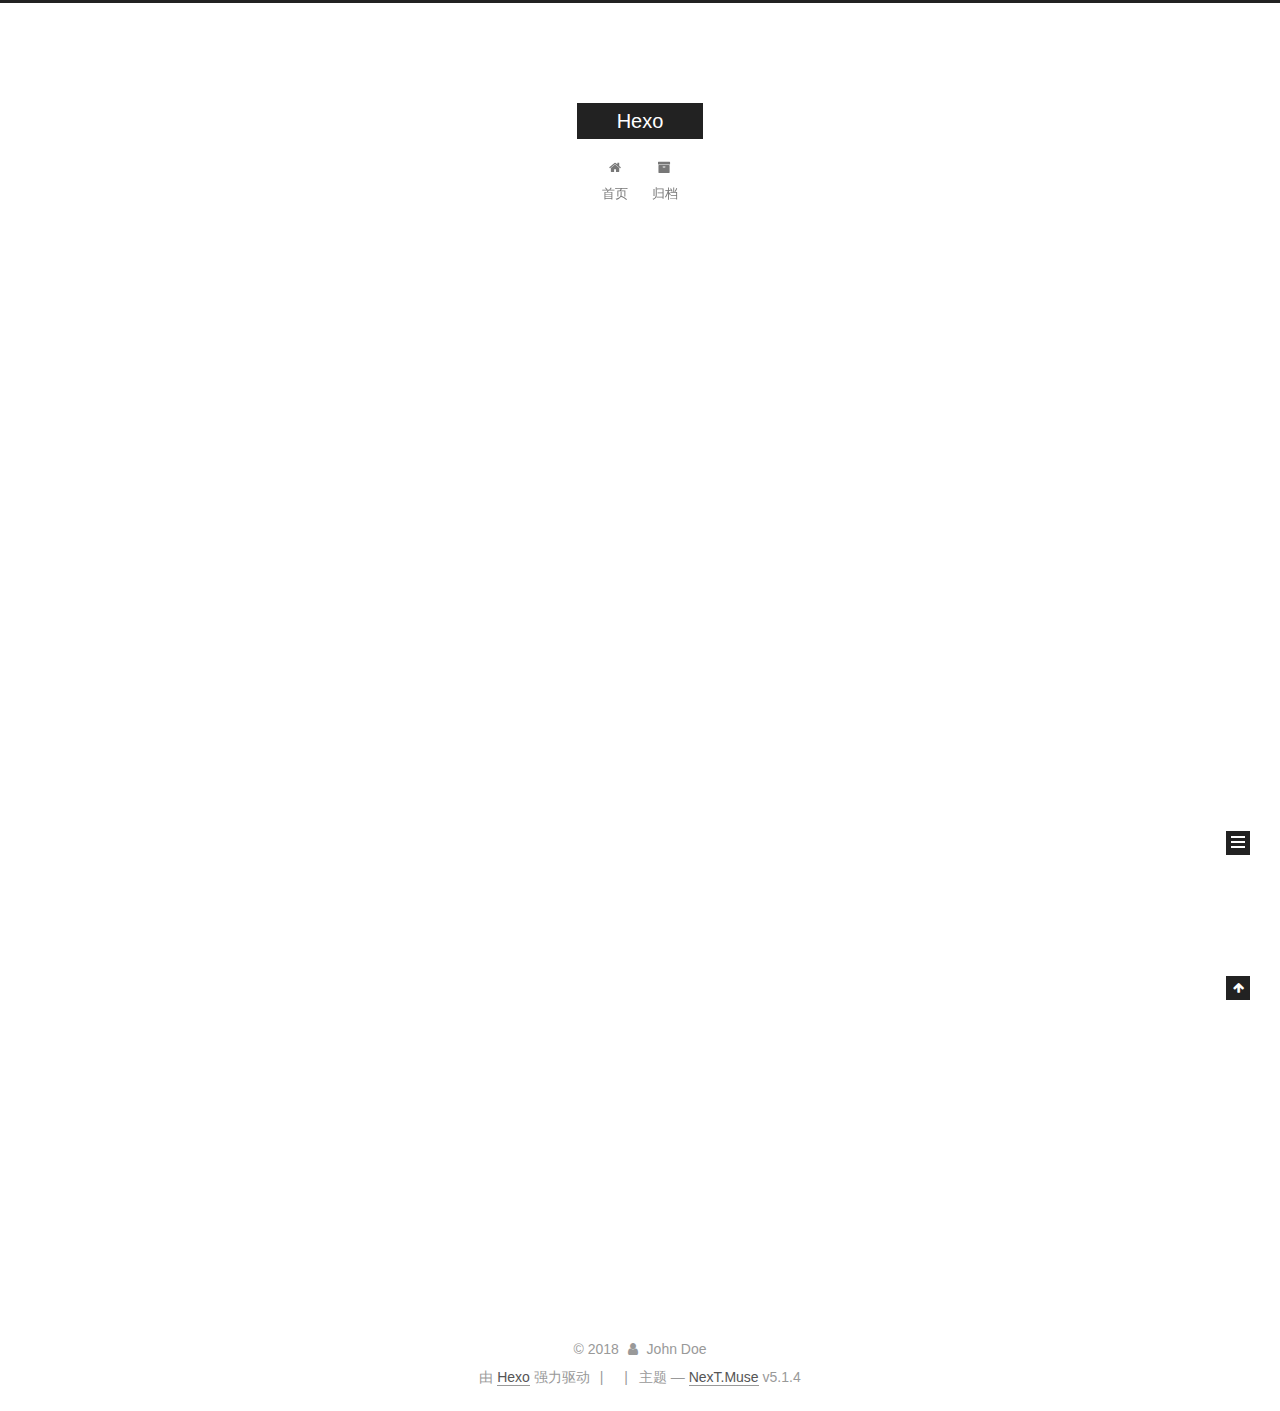
<file: index.html>
<!DOCTYPE html>



  


<html class="theme-next muse use-motion" lang="zh-Hans">
<head>
  <meta charset="UTF-8"/>
<meta http-equiv="X-UA-Compatible" content="IE=edge" />
<meta name="viewport" content="width=device-width, initial-scale=1, maximum-scale=1"/>
<meta name="theme-color" content="#222">









<meta http-equiv="Cache-Control" content="no-transform" />
<meta http-equiv="Cache-Control" content="no-siteapp" />
















  
  
  <link href="/lib/fancybox/source/jquery.fancybox.css?v=2.1.5" rel="stylesheet" type="text/css" />







<link href="/lib/font-awesome/css/font-awesome.min.css?v=4.6.2" rel="stylesheet" type="text/css" />

<link href="/css/main.css?v=5.1.4" rel="stylesheet" type="text/css" />


  <link rel="apple-touch-icon" sizes="180x180" href="/images/apple-touch-icon-next.png?v=5.1.4">


  <link rel="icon" type="image/png" sizes="32x32" href="/images/favicon-32x32-next.png?v=5.1.4">


  <link rel="icon" type="image/png" sizes="16x16" href="/images/favicon-16x16-next.png?v=5.1.4">


  <link rel="mask-icon" href="/images/logo.svg?v=5.1.4" color="#222">





  <meta name="keywords" content="Hexo, NexT" />










<meta property="og:type" content="website">
<meta property="og:title" content="Hexo">
<meta property="og:url" content="http://yoursite.com/index.html">
<meta property="og:site_name" content="Hexo">
<meta property="og:locale" content="zh-Hans">
<meta name="twitter:card" content="summary">
<meta name="twitter:title" content="Hexo">



<script type="text/javascript" id="hexo.configurations">
  var NexT = window.NexT || {};
  var CONFIG = {
    root: '/',
    scheme: 'Muse',
    version: '5.1.4',
    sidebar: {"position":"left","display":"post","offset":12,"b2t":false,"scrollpercent":false,"onmobile":false},
    fancybox: true,
    tabs: true,
    motion: {"enable":true,"async":false,"transition":{"post_block":"fadeIn","post_header":"slideDownIn","post_body":"slideDownIn","coll_header":"slideLeftIn","sidebar":"slideUpIn"}},
    duoshuo: {
      userId: '0',
      author: '博主'
    },
    algolia: {
      applicationID: '',
      apiKey: '',
      indexName: '',
      hits: {"per_page":10},
      labels: {"input_placeholder":"Search for Posts","hits_empty":"We didn't find any results for the search: ${query}","hits_stats":"${hits} results found in ${time} ms"}
    }
  };
</script>



  <link rel="canonical" href="http://yoursite.com/"/>





  <title>Hexo</title>
  








</head>

<body itemscope itemtype="http://schema.org/WebPage" lang="zh-Hans">

  
  
    
  

  <div class="container sidebar-position-left 
  page-home">
    <div class="headband"></div>

    <header id="header" class="header" itemscope itemtype="http://schema.org/WPHeader">
      <div class="header-inner"><div class="site-brand-wrapper">
  <div class="site-meta ">
    

    <div class="custom-logo-site-title">
      <a href="/"  class="brand" rel="start">
        <span class="logo-line-before"><i></i></span>
        <span class="site-title">Hexo</span>
        <span class="logo-line-after"><i></i></span>
      </a>
    </div>
      
        <p class="site-subtitle"></p>
      
  </div>

  <div class="site-nav-toggle">
    <button>
      <span class="btn-bar"></span>
      <span class="btn-bar"></span>
      <span class="btn-bar"></span>
    </button>
  </div>
</div>

<nav class="site-nav">
  

  
    <ul id="menu" class="menu">
      
        
        <li class="menu-item menu-item-home">
          <a href="/" rel="section">
            
              <i class="menu-item-icon fa fa-fw fa-home"></i> <br />
            
            首页
          </a>
        </li>
      
        
        <li class="menu-item menu-item-archives">
          <a href="/archives/" rel="section">
            
              <i class="menu-item-icon fa fa-fw fa-archive"></i> <br />
            
            归档
          </a>
        </li>
      

      
    </ul>
  

  
</nav>



 </div>
    </header>

    <main id="main" class="main">
      <div class="main-inner">
        <div class="content-wrap">
          <div id="content" class="content">
            
  <section id="posts" class="posts-expand">
    
      

  

  
  
  

  <article class="post post-type-normal" itemscope itemtype="http://schema.org/Article">
  
  
  
  <div class="post-block">
    <link itemprop="mainEntityOfPage" href="http://yoursite.com/2018/01/17/hello-world/">

    <span hidden itemprop="author" itemscope itemtype="http://schema.org/Person">
      <meta itemprop="name" content="John Doe">
      <meta itemprop="description" content="">
      <meta itemprop="image" content="/images/avatar.gif">
    </span>

    <span hidden itemprop="publisher" itemscope itemtype="http://schema.org/Organization">
      <meta itemprop="name" content="Hexo">
    </span>

    
      <header class="post-header">

        
        
          <h1 class="post-title" itemprop="name headline">
                
                <a class="post-title-link" href="/2018/01/17/hello-world/" itemprop="url">Hello World</a></h1>
        

        <div class="post-meta">
          <span class="post-time">
            
              <span class="post-meta-item-icon">
                <i class="fa fa-calendar-o"></i>
              </span>
              
                <span class="post-meta-item-text">发表于</span>
              
              <time title="创建于" itemprop="dateCreated datePublished" datetime="2018-01-17T21:06:37+08:00">
                2018-01-17
              </time>
            

            

            
          </span>

          

          
            
          

          
          

          

          

          

        </div>
      </header>
    

    
    
    
    <div class="post-body" itemprop="articleBody">

      
      

      
        
          
            <p>Welcome to <a href="https://hexo.io/" target="_blank" rel="noopener">Hexo</a>! This is your very first post. Check <a href="https://hexo.io/docs/" target="_blank" rel="noopener">documentation</a> for more info. If you get any problems when using Hexo, you can find the answer in <a href="https://hexo.io/docs/troubleshooting.html" target="_blank" rel="noopener">troubleshooting</a> or you can ask me on <a href="https://github.com/hexojs/hexo/issues" target="_blank" rel="noopener">GitHub</a>.</p>
<h2 id="Quick-Start"><a href="#Quick-Start" class="headerlink" title="Quick Start"></a>Quick Start</h2><h3 id="Create-a-new-post"><a href="#Create-a-new-post" class="headerlink" title="Create a new post"></a>Create a new post</h3><figure class="highlight bash"><table><tr><td class="gutter"><pre><span class="line">1</span><br></pre></td><td class="code"><pre><span class="line">$ hexo new <span class="string">"My New Post"</span></span><br></pre></td></tr></table></figure>
<p>More info: <a href="https://hexo.io/docs/writing.html" target="_blank" rel="noopener">Writing</a></p>
<h3 id="Run-server"><a href="#Run-server" class="headerlink" title="Run server"></a>Run server</h3><figure class="highlight bash"><table><tr><td class="gutter"><pre><span class="line">1</span><br></pre></td><td class="code"><pre><span class="line">$ hexo server</span><br></pre></td></tr></table></figure>
<p>More info: <a href="https://hexo.io/docs/server.html" target="_blank" rel="noopener">Server</a></p>
<h3 id="Generate-static-files"><a href="#Generate-static-files" class="headerlink" title="Generate static files"></a>Generate static files</h3><figure class="highlight bash"><table><tr><td class="gutter"><pre><span class="line">1</span><br></pre></td><td class="code"><pre><span class="line">$ hexo generate</span><br></pre></td></tr></table></figure>
<p>More info: <a href="https://hexo.io/docs/generating.html" target="_blank" rel="noopener">Generating</a></p>
<h3 id="Deploy-to-remote-sites"><a href="#Deploy-to-remote-sites" class="headerlink" title="Deploy to remote sites"></a>Deploy to remote sites</h3><figure class="highlight bash"><table><tr><td class="gutter"><pre><span class="line">1</span><br></pre></td><td class="code"><pre><span class="line">$ hexo deploy</span><br></pre></td></tr></table></figure>
<p>More info: <a href="https://hexo.io/docs/deployment.html" target="_blank" rel="noopener">Deployment</a></p>

          
        
      
    </div>
    
    
    

    

    

    

    <footer class="post-footer">
      

      

      

      
      
        <div class="post-eof"></div>
      
    </footer>
  </div>
  
  
  
  </article>


    
  </section>

  


          </div>
          


          

        </div>
        
          
  
  <div class="sidebar-toggle">
    <div class="sidebar-toggle-line-wrap">
      <span class="sidebar-toggle-line sidebar-toggle-line-first"></span>
      <span class="sidebar-toggle-line sidebar-toggle-line-middle"></span>
      <span class="sidebar-toggle-line sidebar-toggle-line-last"></span>
    </div>
  </div>

  <aside id="sidebar" class="sidebar">
    
    <div class="sidebar-inner">

      

      

      <section class="site-overview-wrap sidebar-panel sidebar-panel-active">
        <div class="site-overview">
          <div class="site-author motion-element" itemprop="author" itemscope itemtype="http://schema.org/Person">
            
              <p class="site-author-name" itemprop="name">John Doe</p>
              <p class="site-description motion-element" itemprop="description"></p>
          </div>

          <nav class="site-state motion-element">

            
              <div class="site-state-item site-state-posts">
              
                <a href="/archives/">
              
                  <span class="site-state-item-count">1</span>
                  <span class="site-state-item-name">日志</span>
                </a>
              </div>
            

            

            

          </nav>

          

          

          
          

          
          

          

        </div>
      </section>

      

      

    </div>
  </aside>


        
      </div>
    </main>

    <footer id="footer" class="footer">
      <div class="footer-inner">
        <div class="copyright">&copy; <span itemprop="copyrightYear">2018</span>
  <span class="with-love">
    <i class="fa fa-user"></i>
  </span>
  <span class="author" itemprop="copyrightHolder">John Doe</span>

  
</div>


  <div class="powered-by">由 <a class="theme-link" target="_blank" href="https://hexo.io">Hexo</a> 强力驱动</div>



  <span class="post-meta-divider">|</span>



  <div class="theme-info">主题 &mdash; <a class="theme-link" target="_blank" href="https://github.com/iissnan/hexo-theme-next">NexT.Muse</a> v5.1.4</div>




        







        
      </div>
    </footer>

    
      <div class="back-to-top">
        <i class="fa fa-arrow-up"></i>
        
      </div>
    

    

  </div>

  

<script type="text/javascript">
  if (Object.prototype.toString.call(window.Promise) !== '[object Function]') {
    window.Promise = null;
  }
</script>









  












  
  
    <script type="text/javascript" src="/lib/jquery/index.js?v=2.1.3"></script>
  

  
  
    <script type="text/javascript" src="/lib/fastclick/lib/fastclick.min.js?v=1.0.6"></script>
  

  
  
    <script type="text/javascript" src="/lib/jquery_lazyload/jquery.lazyload.js?v=1.9.7"></script>
  

  
  
    <script type="text/javascript" src="/lib/velocity/velocity.min.js?v=1.2.1"></script>
  

  
  
    <script type="text/javascript" src="/lib/velocity/velocity.ui.min.js?v=1.2.1"></script>
  

  
  
    <script type="text/javascript" src="/lib/fancybox/source/jquery.fancybox.pack.js?v=2.1.5"></script>
  


  


  <script type="text/javascript" src="/js/src/utils.js?v=5.1.4"></script>

  <script type="text/javascript" src="/js/src/motion.js?v=5.1.4"></script>



  
  

  

  


  <script type="text/javascript" src="/js/src/bootstrap.js?v=5.1.4"></script>



  


  




	





  





  












  





  

  

  

  
  

  

  

  

</body>
</html>
</file>
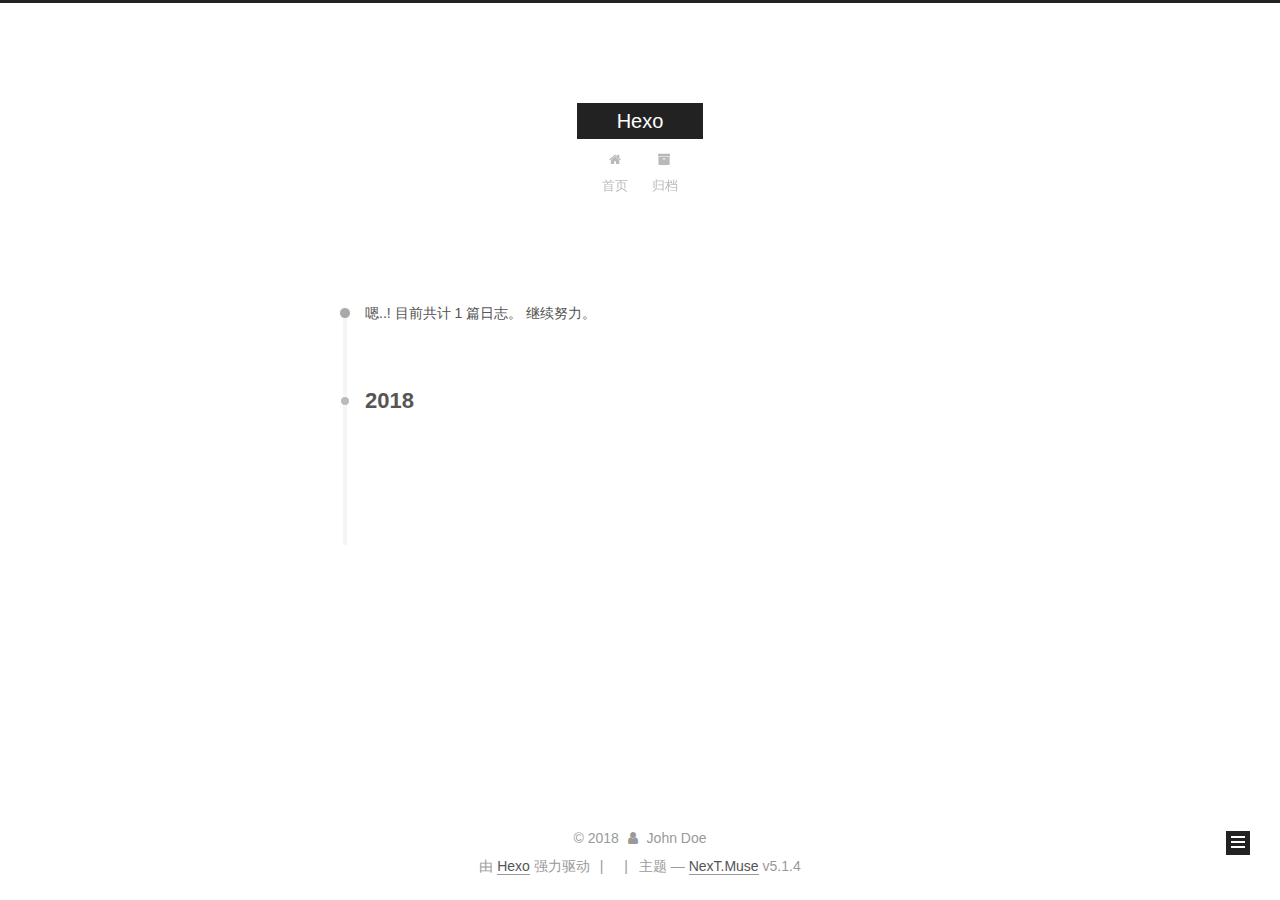
<file: archives/index.html>
<!DOCTYPE html>



  


<html class="theme-next muse use-motion" lang="zh-Hans">
<head>
  <meta charset="UTF-8"/>
<meta http-equiv="X-UA-Compatible" content="IE=edge" />
<meta name="viewport" content="width=device-width, initial-scale=1, maximum-scale=1"/>
<meta name="theme-color" content="#222">









<meta http-equiv="Cache-Control" content="no-transform" />
<meta http-equiv="Cache-Control" content="no-siteapp" />
















  
  
  <link href="/lib/fancybox/source/jquery.fancybox.css?v=2.1.5" rel="stylesheet" type="text/css" />







<link href="/lib/font-awesome/css/font-awesome.min.css?v=4.6.2" rel="stylesheet" type="text/css" />

<link href="/css/main.css?v=5.1.4" rel="stylesheet" type="text/css" />


  <link rel="apple-touch-icon" sizes="180x180" href="/images/apple-touch-icon-next.png?v=5.1.4">


  <link rel="icon" type="image/png" sizes="32x32" href="/images/favicon-32x32-next.png?v=5.1.4">


  <link rel="icon" type="image/png" sizes="16x16" href="/images/favicon-16x16-next.png?v=5.1.4">


  <link rel="mask-icon" href="/images/logo.svg?v=5.1.4" color="#222">





  <meta name="keywords" content="Hexo, NexT" />










<meta property="og:type" content="website">
<meta property="og:title" content="Hexo">
<meta property="og:url" content="http://yoursite.com/archives/index.html">
<meta property="og:site_name" content="Hexo">
<meta property="og:locale" content="zh-Hans">
<meta name="twitter:card" content="summary">
<meta name="twitter:title" content="Hexo">



<script type="text/javascript" id="hexo.configurations">
  var NexT = window.NexT || {};
  var CONFIG = {
    root: '/',
    scheme: 'Muse',
    version: '5.1.4',
    sidebar: {"position":"left","display":"post","offset":12,"b2t":false,"scrollpercent":false,"onmobile":false},
    fancybox: true,
    tabs: true,
    motion: {"enable":true,"async":false,"transition":{"post_block":"fadeIn","post_header":"slideDownIn","post_body":"slideDownIn","coll_header":"slideLeftIn","sidebar":"slideUpIn"}},
    duoshuo: {
      userId: '0',
      author: '博主'
    },
    algolia: {
      applicationID: '',
      apiKey: '',
      indexName: '',
      hits: {"per_page":10},
      labels: {"input_placeholder":"Search for Posts","hits_empty":"We didn't find any results for the search: ${query}","hits_stats":"${hits} results found in ${time} ms"}
    }
  };
</script>



  <link rel="canonical" href="http://yoursite.com/archives/"/>





  <title>归档 | Hexo</title>
  








</head>

<body itemscope itemtype="http://schema.org/WebPage" lang="zh-Hans">

  
  
    
  

  <div class="container sidebar-position-left page-archive">
    <div class="headband"></div>

    <header id="header" class="header" itemscope itemtype="http://schema.org/WPHeader">
      <div class="header-inner"><div class="site-brand-wrapper">
  <div class="site-meta ">
    

    <div class="custom-logo-site-title">
      <a href="/"  class="brand" rel="start">
        <span class="logo-line-before"><i></i></span>
        <span class="site-title">Hexo</span>
        <span class="logo-line-after"><i></i></span>
      </a>
    </div>
      
        <p class="site-subtitle"></p>
      
  </div>

  <div class="site-nav-toggle">
    <button>
      <span class="btn-bar"></span>
      <span class="btn-bar"></span>
      <span class="btn-bar"></span>
    </button>
  </div>
</div>

<nav class="site-nav">
  

  
    <ul id="menu" class="menu">
      
        
        <li class="menu-item menu-item-home">
          <a href="/" rel="section">
            
              <i class="menu-item-icon fa fa-fw fa-home"></i> <br />
            
            首页
          </a>
        </li>
      
        
        <li class="menu-item menu-item-archives">
          <a href="/archives/" rel="section">
            
              <i class="menu-item-icon fa fa-fw fa-archive"></i> <br />
            
            归档
          </a>
        </li>
      

      
    </ul>
  

  
</nav>



 </div>
    </header>

    <main id="main" class="main">
      <div class="main-inner">
        <div class="content-wrap">
          <div id="content" class="content">
            

  
  
  
  <div class="post-block archive">
    <div id="posts" class="posts-collapse">
      <span class="archive-move-on"></span>

      <span class="archive-page-counter">
        
        
        
          
        
        嗯..! 目前共计 1 篇日志。 继续努力。
      </span>

      

        
        
        

        
          
          <div class="collection-title">
            <h1 class="archive-year" id="archive-year-2018">2018</h1>
          </div>
        
        

        

  <article class="post post-type-normal" itemscope itemtype="http://schema.org/Article">
    <header class="post-header">

      <h2 class="post-title">
        
            <a class="post-title-link" href="/2018/01/17/hello-world/" itemprop="url">
              
                <span itemprop="name">Hello World</span>
              
            </a>
        
      </h2>

      <div class="post-meta">
        <time class="post-time" itemprop="dateCreated"
              datetime="2018-01-17T21:06:37+08:00"
              content="2018-01-17" >
          01-17
        </time>
      </div>

    </header>
  </article>



      

    </div>
  </div>
  
  
  

  



          </div>
          


          

        </div>
        
          
  
  <div class="sidebar-toggle">
    <div class="sidebar-toggle-line-wrap">
      <span class="sidebar-toggle-line sidebar-toggle-line-first"></span>
      <span class="sidebar-toggle-line sidebar-toggle-line-middle"></span>
      <span class="sidebar-toggle-line sidebar-toggle-line-last"></span>
    </div>
  </div>

  <aside id="sidebar" class="sidebar">
    
    <div class="sidebar-inner">

      

      

      <section class="site-overview-wrap sidebar-panel sidebar-panel-active">
        <div class="site-overview">
          <div class="site-author motion-element" itemprop="author" itemscope itemtype="http://schema.org/Person">
            
              <p class="site-author-name" itemprop="name">John Doe</p>
              <p class="site-description motion-element" itemprop="description"></p>
          </div>

          <nav class="site-state motion-element">

            
              <div class="site-state-item site-state-posts">
              
                <a href="/archives/">
              
                  <span class="site-state-item-count">1</span>
                  <span class="site-state-item-name">日志</span>
                </a>
              </div>
            

            

            

          </nav>

          

          

          
          

          
          

          

        </div>
      </section>

      

      

    </div>
  </aside>


        
      </div>
    </main>

    <footer id="footer" class="footer">
      <div class="footer-inner">
        <div class="copyright">&copy; <span itemprop="copyrightYear">2018</span>
  <span class="with-love">
    <i class="fa fa-user"></i>
  </span>
  <span class="author" itemprop="copyrightHolder">John Doe</span>

  
</div>


  <div class="powered-by">由 <a class="theme-link" target="_blank" href="https://hexo.io">Hexo</a> 强力驱动</div>



  <span class="post-meta-divider">|</span>



  <div class="theme-info">主题 &mdash; <a class="theme-link" target="_blank" href="https://github.com/iissnan/hexo-theme-next">NexT.Muse</a> v5.1.4</div>




        







        
      </div>
    </footer>

    
      <div class="back-to-top">
        <i class="fa fa-arrow-up"></i>
        
      </div>
    

    

  </div>

  

<script type="text/javascript">
  if (Object.prototype.toString.call(window.Promise) !== '[object Function]') {
    window.Promise = null;
  }
</script>









  












  
  
    <script type="text/javascript" src="/lib/jquery/index.js?v=2.1.3"></script>
  

  
  
    <script type="text/javascript" src="/lib/fastclick/lib/fastclick.min.js?v=1.0.6"></script>
  

  
  
    <script type="text/javascript" src="/lib/jquery_lazyload/jquery.lazyload.js?v=1.9.7"></script>
  

  
  
    <script type="text/javascript" src="/lib/velocity/velocity.min.js?v=1.2.1"></script>
  

  
  
    <script type="text/javascript" src="/lib/velocity/velocity.ui.min.js?v=1.2.1"></script>
  

  
  
    <script type="text/javascript" src="/lib/fancybox/source/jquery.fancybox.pack.js?v=2.1.5"></script>
  


  


  <script type="text/javascript" src="/js/src/utils.js?v=5.1.4"></script>

  <script type="text/javascript" src="/js/src/motion.js?v=5.1.4"></script>



  
  

  

  


  <script type="text/javascript" src="/js/src/bootstrap.js?v=5.1.4"></script>



  


  




	





  





  












  





  

  

  

  
  

  

  

  

</body>
</html>
</file>
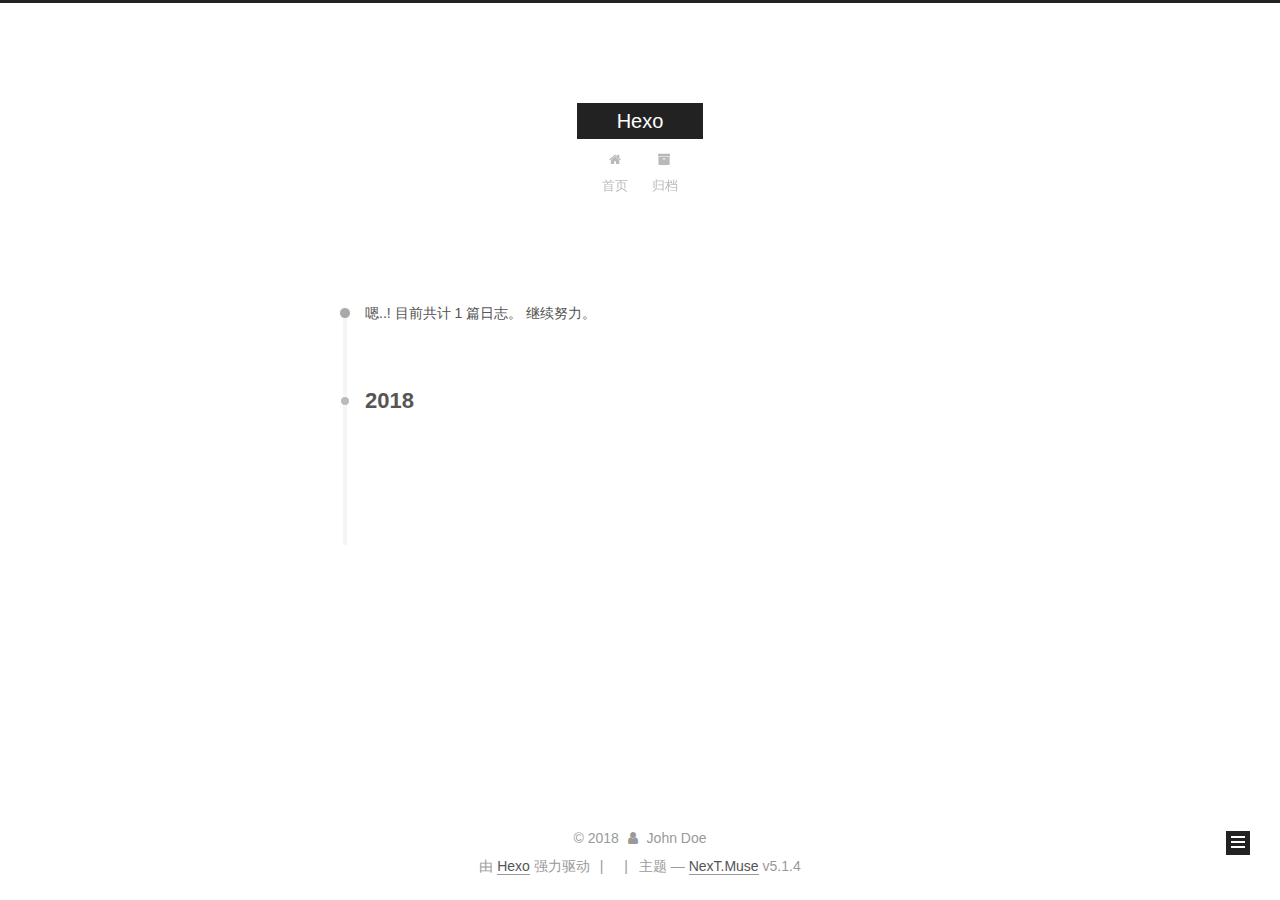
<file: archives/2018/index.html>
<!DOCTYPE html>



  


<html class="theme-next muse use-motion" lang="zh-Hans">
<head>
  <meta charset="UTF-8"/>
<meta http-equiv="X-UA-Compatible" content="IE=edge" />
<meta name="viewport" content="width=device-width, initial-scale=1, maximum-scale=1"/>
<meta name="theme-color" content="#222">









<meta http-equiv="Cache-Control" content="no-transform" />
<meta http-equiv="Cache-Control" content="no-siteapp" />
















  
  
  <link href="/lib/fancybox/source/jquery.fancybox.css?v=2.1.5" rel="stylesheet" type="text/css" />







<link href="/lib/font-awesome/css/font-awesome.min.css?v=4.6.2" rel="stylesheet" type="text/css" />

<link href="/css/main.css?v=5.1.4" rel="stylesheet" type="text/css" />


  <link rel="apple-touch-icon" sizes="180x180" href="/images/apple-touch-icon-next.png?v=5.1.4">


  <link rel="icon" type="image/png" sizes="32x32" href="/images/favicon-32x32-next.png?v=5.1.4">


  <link rel="icon" type="image/png" sizes="16x16" href="/images/favicon-16x16-next.png?v=5.1.4">


  <link rel="mask-icon" href="/images/logo.svg?v=5.1.4" color="#222">





  <meta name="keywords" content="Hexo, NexT" />










<meta property="og:type" content="website">
<meta property="og:title" content="Hexo">
<meta property="og:url" content="http://yoursite.com/archives/2018/index.html">
<meta property="og:site_name" content="Hexo">
<meta property="og:locale" content="zh-Hans">
<meta name="twitter:card" content="summary">
<meta name="twitter:title" content="Hexo">



<script type="text/javascript" id="hexo.configurations">
  var NexT = window.NexT || {};
  var CONFIG = {
    root: '/',
    scheme: 'Muse',
    version: '5.1.4',
    sidebar: {"position":"left","display":"post","offset":12,"b2t":false,"scrollpercent":false,"onmobile":false},
    fancybox: true,
    tabs: true,
    motion: {"enable":true,"async":false,"transition":{"post_block":"fadeIn","post_header":"slideDownIn","post_body":"slideDownIn","coll_header":"slideLeftIn","sidebar":"slideUpIn"}},
    duoshuo: {
      userId: '0',
      author: '博主'
    },
    algolia: {
      applicationID: '',
      apiKey: '',
      indexName: '',
      hits: {"per_page":10},
      labels: {"input_placeholder":"Search for Posts","hits_empty":"We didn't find any results for the search: ${query}","hits_stats":"${hits} results found in ${time} ms"}
    }
  };
</script>



  <link rel="canonical" href="http://yoursite.com/archives/2018/"/>





  <title>归档 | Hexo</title>
  








</head>

<body itemscope itemtype="http://schema.org/WebPage" lang="zh-Hans">

  
  
    
  

  <div class="container sidebar-position-left page-archive">
    <div class="headband"></div>

    <header id="header" class="header" itemscope itemtype="http://schema.org/WPHeader">
      <div class="header-inner"><div class="site-brand-wrapper">
  <div class="site-meta ">
    

    <div class="custom-logo-site-title">
      <a href="/"  class="brand" rel="start">
        <span class="logo-line-before"><i></i></span>
        <span class="site-title">Hexo</span>
        <span class="logo-line-after"><i></i></span>
      </a>
    </div>
      
        <p class="site-subtitle"></p>
      
  </div>

  <div class="site-nav-toggle">
    <button>
      <span class="btn-bar"></span>
      <span class="btn-bar"></span>
      <span class="btn-bar"></span>
    </button>
  </div>
</div>

<nav class="site-nav">
  

  
    <ul id="menu" class="menu">
      
        
        <li class="menu-item menu-item-home">
          <a href="/" rel="section">
            
              <i class="menu-item-icon fa fa-fw fa-home"></i> <br />
            
            首页
          </a>
        </li>
      
        
        <li class="menu-item menu-item-archives">
          <a href="/archives/" rel="section">
            
              <i class="menu-item-icon fa fa-fw fa-archive"></i> <br />
            
            归档
          </a>
        </li>
      

      
    </ul>
  

  
</nav>



 </div>
    </header>

    <main id="main" class="main">
      <div class="main-inner">
        <div class="content-wrap">
          <div id="content" class="content">
            

  
  
  
  <div class="post-block archive">
    <div id="posts" class="posts-collapse">
      <span class="archive-move-on"></span>

      <span class="archive-page-counter">
        
        
        
          
        
        嗯..! 目前共计 1 篇日志。 继续努力。
      </span>

      

        
        
        

        
          
          <div class="collection-title">
            <h1 class="archive-year" id="archive-year-2018">2018</h1>
          </div>
        
        

        

  <article class="post post-type-normal" itemscope itemtype="http://schema.org/Article">
    <header class="post-header">

      <h2 class="post-title">
        
            <a class="post-title-link" href="/2018/01/17/hello-world/" itemprop="url">
              
                <span itemprop="name">Hello World</span>
              
            </a>
        
      </h2>

      <div class="post-meta">
        <time class="post-time" itemprop="dateCreated"
              datetime="2018-01-17T21:06:37+08:00"
              content="2018-01-17" >
          01-17
        </time>
      </div>

    </header>
  </article>



      

    </div>
  </div>
  
  
  

  



          </div>
          


          

        </div>
        
          
  
  <div class="sidebar-toggle">
    <div class="sidebar-toggle-line-wrap">
      <span class="sidebar-toggle-line sidebar-toggle-line-first"></span>
      <span class="sidebar-toggle-line sidebar-toggle-line-middle"></span>
      <span class="sidebar-toggle-line sidebar-toggle-line-last"></span>
    </div>
  </div>

  <aside id="sidebar" class="sidebar">
    
    <div class="sidebar-inner">

      

      

      <section class="site-overview-wrap sidebar-panel sidebar-panel-active">
        <div class="site-overview">
          <div class="site-author motion-element" itemprop="author" itemscope itemtype="http://schema.org/Person">
            
              <p class="site-author-name" itemprop="name">John Doe</p>
              <p class="site-description motion-element" itemprop="description"></p>
          </div>

          <nav class="site-state motion-element">

            
              <div class="site-state-item site-state-posts">
              
                <a href="/archives/">
              
                  <span class="site-state-item-count">1</span>
                  <span class="site-state-item-name">日志</span>
                </a>
              </div>
            

            

            

          </nav>

          

          

          
          

          
          

          

        </div>
      </section>

      

      

    </div>
  </aside>


        
      </div>
    </main>

    <footer id="footer" class="footer">
      <div class="footer-inner">
        <div class="copyright">&copy; <span itemprop="copyrightYear">2018</span>
  <span class="with-love">
    <i class="fa fa-user"></i>
  </span>
  <span class="author" itemprop="copyrightHolder">John Doe</span>

  
</div>


  <div class="powered-by">由 <a class="theme-link" target="_blank" href="https://hexo.io">Hexo</a> 强力驱动</div>



  <span class="post-meta-divider">|</span>



  <div class="theme-info">主题 &mdash; <a class="theme-link" target="_blank" href="https://github.com/iissnan/hexo-theme-next">NexT.Muse</a> v5.1.4</div>




        







        
      </div>
    </footer>

    
      <div class="back-to-top">
        <i class="fa fa-arrow-up"></i>
        
      </div>
    

    

  </div>

  

<script type="text/javascript">
  if (Object.prototype.toString.call(window.Promise) !== '[object Function]') {
    window.Promise = null;
  }
</script>









  












  
  
    <script type="text/javascript" src="/lib/jquery/index.js?v=2.1.3"></script>
  

  
  
    <script type="text/javascript" src="/lib/fastclick/lib/fastclick.min.js?v=1.0.6"></script>
  

  
  
    <script type="text/javascript" src="/lib/jquery_lazyload/jquery.lazyload.js?v=1.9.7"></script>
  

  
  
    <script type="text/javascript" src="/lib/velocity/velocity.min.js?v=1.2.1"></script>
  

  
  
    <script type="text/javascript" src="/lib/velocity/velocity.ui.min.js?v=1.2.1"></script>
  

  
  
    <script type="text/javascript" src="/lib/fancybox/source/jquery.fancybox.pack.js?v=2.1.5"></script>
  


  


  <script type="text/javascript" src="/js/src/utils.js?v=5.1.4"></script>

  <script type="text/javascript" src="/js/src/motion.js?v=5.1.4"></script>



  
  

  

  


  <script type="text/javascript" src="/js/src/bootstrap.js?v=5.1.4"></script>



  


  




	





  





  












  





  

  

  

  
  

  

  

  

</body>
</html>
</file>
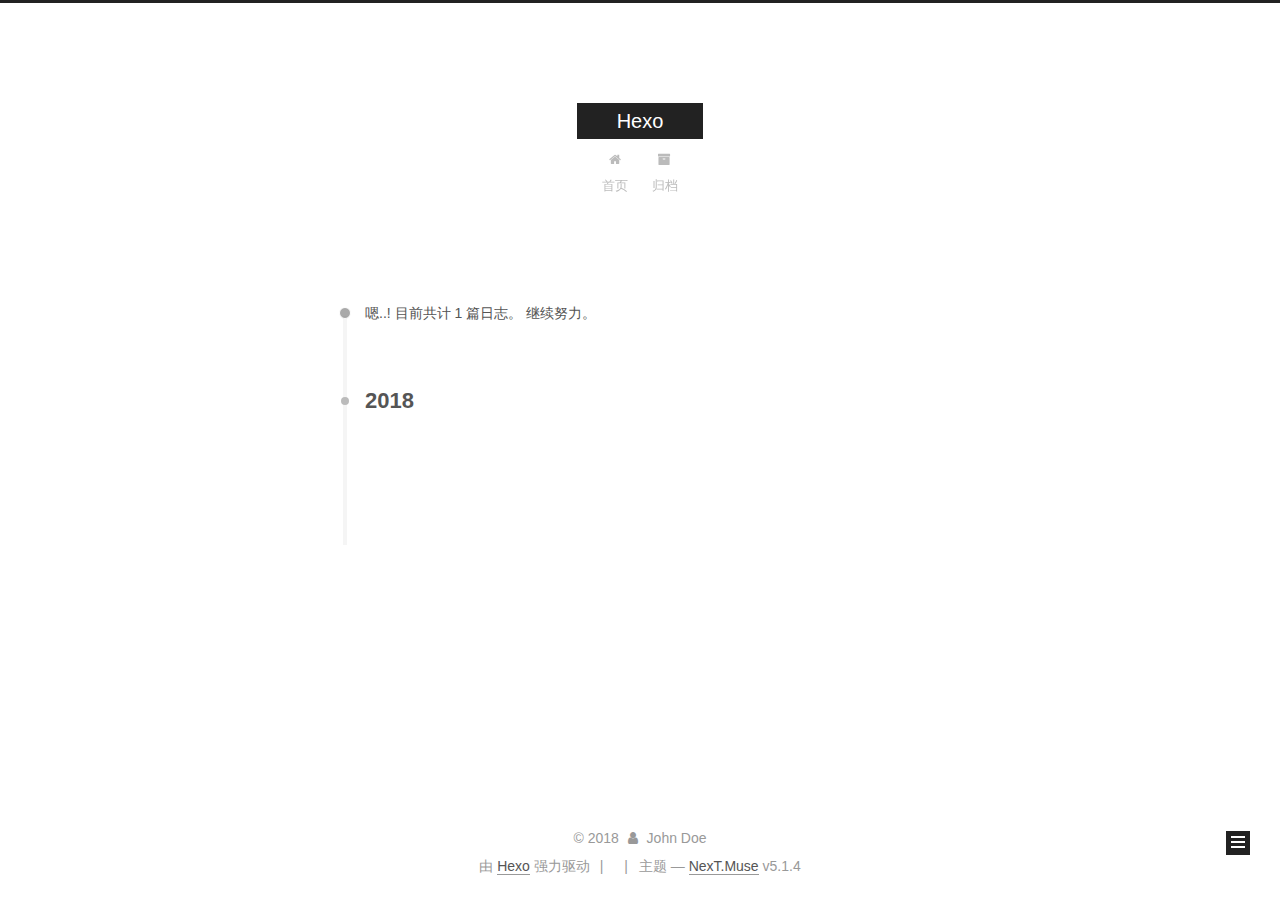
<file: archives/2018/01/index.html>
<!DOCTYPE html>



  


<html class="theme-next muse use-motion" lang="zh-Hans">
<head>
  <meta charset="UTF-8"/>
<meta http-equiv="X-UA-Compatible" content="IE=edge" />
<meta name="viewport" content="width=device-width, initial-scale=1, maximum-scale=1"/>
<meta name="theme-color" content="#222">









<meta http-equiv="Cache-Control" content="no-transform" />
<meta http-equiv="Cache-Control" content="no-siteapp" />
















  
  
  <link href="/lib/fancybox/source/jquery.fancybox.css?v=2.1.5" rel="stylesheet" type="text/css" />







<link href="/lib/font-awesome/css/font-awesome.min.css?v=4.6.2" rel="stylesheet" type="text/css" />

<link href="/css/main.css?v=5.1.4" rel="stylesheet" type="text/css" />


  <link rel="apple-touch-icon" sizes="180x180" href="/images/apple-touch-icon-next.png?v=5.1.4">


  <link rel="icon" type="image/png" sizes="32x32" href="/images/favicon-32x32-next.png?v=5.1.4">


  <link rel="icon" type="image/png" sizes="16x16" href="/images/favicon-16x16-next.png?v=5.1.4">


  <link rel="mask-icon" href="/images/logo.svg?v=5.1.4" color="#222">





  <meta name="keywords" content="Hexo, NexT" />










<meta property="og:type" content="website">
<meta property="og:title" content="Hexo">
<meta property="og:url" content="http://yoursite.com/archives/2018/01/index.html">
<meta property="og:site_name" content="Hexo">
<meta property="og:locale" content="zh-Hans">
<meta name="twitter:card" content="summary">
<meta name="twitter:title" content="Hexo">



<script type="text/javascript" id="hexo.configurations">
  var NexT = window.NexT || {};
  var CONFIG = {
    root: '/',
    scheme: 'Muse',
    version: '5.1.4',
    sidebar: {"position":"left","display":"post","offset":12,"b2t":false,"scrollpercent":false,"onmobile":false},
    fancybox: true,
    tabs: true,
    motion: {"enable":true,"async":false,"transition":{"post_block":"fadeIn","post_header":"slideDownIn","post_body":"slideDownIn","coll_header":"slideLeftIn","sidebar":"slideUpIn"}},
    duoshuo: {
      userId: '0',
      author: '博主'
    },
    algolia: {
      applicationID: '',
      apiKey: '',
      indexName: '',
      hits: {"per_page":10},
      labels: {"input_placeholder":"Search for Posts","hits_empty":"We didn't find any results for the search: ${query}","hits_stats":"${hits} results found in ${time} ms"}
    }
  };
</script>



  <link rel="canonical" href="http://yoursite.com/archives/2018/01/"/>





  <title>归档 | Hexo</title>
  








</head>

<body itemscope itemtype="http://schema.org/WebPage" lang="zh-Hans">

  
  
    
  

  <div class="container sidebar-position-left page-archive">
    <div class="headband"></div>

    <header id="header" class="header" itemscope itemtype="http://schema.org/WPHeader">
      <div class="header-inner"><div class="site-brand-wrapper">
  <div class="site-meta ">
    

    <div class="custom-logo-site-title">
      <a href="/"  class="brand" rel="start">
        <span class="logo-line-before"><i></i></span>
        <span class="site-title">Hexo</span>
        <span class="logo-line-after"><i></i></span>
      </a>
    </div>
      
        <p class="site-subtitle"></p>
      
  </div>

  <div class="site-nav-toggle">
    <button>
      <span class="btn-bar"></span>
      <span class="btn-bar"></span>
      <span class="btn-bar"></span>
    </button>
  </div>
</div>

<nav class="site-nav">
  

  
    <ul id="menu" class="menu">
      
        
        <li class="menu-item menu-item-home">
          <a href="/" rel="section">
            
              <i class="menu-item-icon fa fa-fw fa-home"></i> <br />
            
            首页
          </a>
        </li>
      
        
        <li class="menu-item menu-item-archives">
          <a href="/archives/" rel="section">
            
              <i class="menu-item-icon fa fa-fw fa-archive"></i> <br />
            
            归档
          </a>
        </li>
      

      
    </ul>
  

  
</nav>



 </div>
    </header>

    <main id="main" class="main">
      <div class="main-inner">
        <div class="content-wrap">
          <div id="content" class="content">
            

  
  
  
  <div class="post-block archive">
    <div id="posts" class="posts-collapse">
      <span class="archive-move-on"></span>

      <span class="archive-page-counter">
        
        
        
          
        
        嗯..! 目前共计 1 篇日志。 继续努力。
      </span>

      

        
        
        

        
          
          <div class="collection-title">
            <h1 class="archive-year" id="archive-year-2018">2018</h1>
          </div>
        
        

        

  <article class="post post-type-normal" itemscope itemtype="http://schema.org/Article">
    <header class="post-header">

      <h2 class="post-title">
        
            <a class="post-title-link" href="/2018/01/17/hello-world/" itemprop="url">
              
                <span itemprop="name">Hello World</span>
              
            </a>
        
      </h2>

      <div class="post-meta">
        <time class="post-time" itemprop="dateCreated"
              datetime="2018-01-17T21:06:37+08:00"
              content="2018-01-17" >
          01-17
        </time>
      </div>

    </header>
  </article>



      

    </div>
  </div>
  
  
  

  



          </div>
          


          

        </div>
        
          
  
  <div class="sidebar-toggle">
    <div class="sidebar-toggle-line-wrap">
      <span class="sidebar-toggle-line sidebar-toggle-line-first"></span>
      <span class="sidebar-toggle-line sidebar-toggle-line-middle"></span>
      <span class="sidebar-toggle-line sidebar-toggle-line-last"></span>
    </div>
  </div>

  <aside id="sidebar" class="sidebar">
    
    <div class="sidebar-inner">

      

      

      <section class="site-overview-wrap sidebar-panel sidebar-panel-active">
        <div class="site-overview">
          <div class="site-author motion-element" itemprop="author" itemscope itemtype="http://schema.org/Person">
            
              <p class="site-author-name" itemprop="name">John Doe</p>
              <p class="site-description motion-element" itemprop="description"></p>
          </div>

          <nav class="site-state motion-element">

            
              <div class="site-state-item site-state-posts">
              
                <a href="/archives/">
              
                  <span class="site-state-item-count">1</span>
                  <span class="site-state-item-name">日志</span>
                </a>
              </div>
            

            

            

          </nav>

          

          

          
          

          
          

          

        </div>
      </section>

      

      

    </div>
  </aside>


        
      </div>
    </main>

    <footer id="footer" class="footer">
      <div class="footer-inner">
        <div class="copyright">&copy; <span itemprop="copyrightYear">2018</span>
  <span class="with-love">
    <i class="fa fa-user"></i>
  </span>
  <span class="author" itemprop="copyrightHolder">John Doe</span>

  
</div>


  <div class="powered-by">由 <a class="theme-link" target="_blank" href="https://hexo.io">Hexo</a> 强力驱动</div>



  <span class="post-meta-divider">|</span>



  <div class="theme-info">主题 &mdash; <a class="theme-link" target="_blank" href="https://github.com/iissnan/hexo-theme-next">NexT.Muse</a> v5.1.4</div>




        







        
      </div>
    </footer>

    
      <div class="back-to-top">
        <i class="fa fa-arrow-up"></i>
        
      </div>
    

    

  </div>

  

<script type="text/javascript">
  if (Object.prototype.toString.call(window.Promise) !== '[object Function]') {
    window.Promise = null;
  }
</script>









  












  
  
    <script type="text/javascript" src="/lib/jquery/index.js?v=2.1.3"></script>
  

  
  
    <script type="text/javascript" src="/lib/fastclick/lib/fastclick.min.js?v=1.0.6"></script>
  

  
  
    <script type="text/javascript" src="/lib/jquery_lazyload/jquery.lazyload.js?v=1.9.7"></script>
  

  
  
    <script type="text/javascript" src="/lib/velocity/velocity.min.js?v=1.2.1"></script>
  

  
  
    <script type="text/javascript" src="/lib/velocity/velocity.ui.min.js?v=1.2.1"></script>
  

  
  
    <script type="text/javascript" src="/lib/fancybox/source/jquery.fancybox.pack.js?v=2.1.5"></script>
  


  


  <script type="text/javascript" src="/js/src/utils.js?v=5.1.4"></script>

  <script type="text/javascript" src="/js/src/motion.js?v=5.1.4"></script>



  
  

  

  


  <script type="text/javascript" src="/js/src/bootstrap.js?v=5.1.4"></script>



  


  




	





  





  












  





  

  

  

  
  

  

  

  

</body>
</html>
</file>
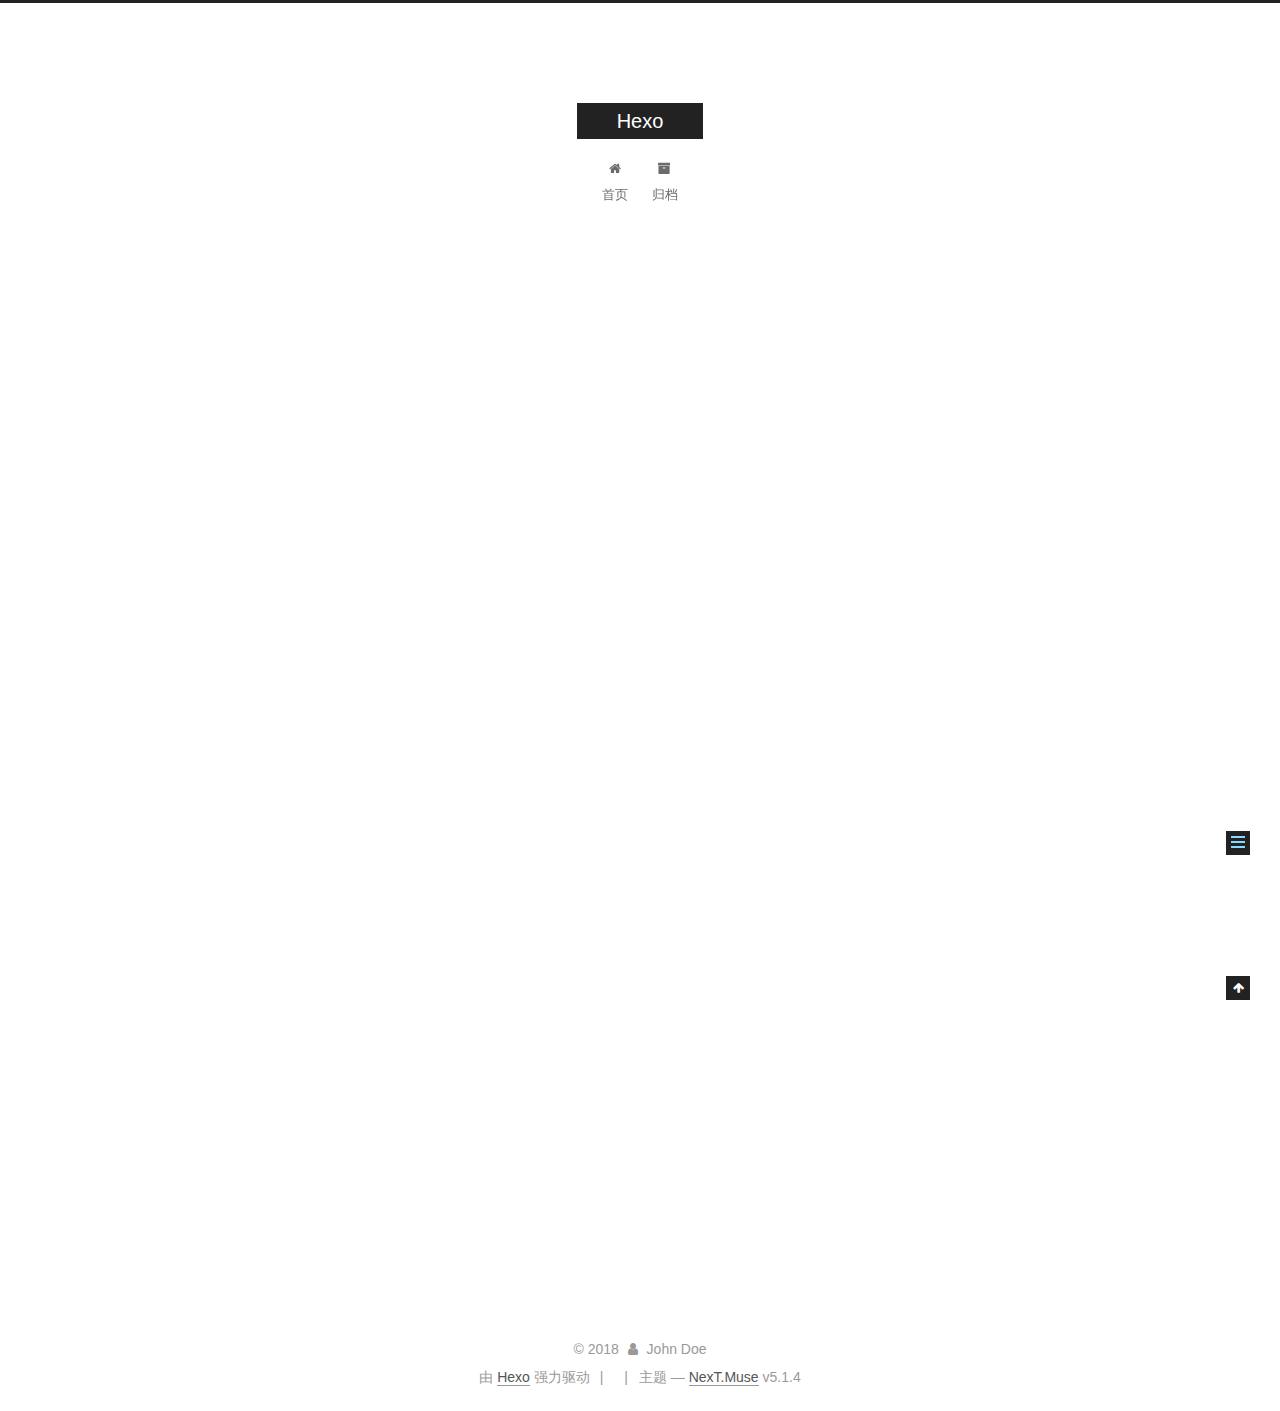
<file: 2018/01/17/hello-world/index.html>
<!DOCTYPE html>



  


<html class="theme-next muse use-motion" lang="zh-Hans">
<head>
  <meta charset="UTF-8"/>
<meta http-equiv="X-UA-Compatible" content="IE=edge" />
<meta name="viewport" content="width=device-width, initial-scale=1, maximum-scale=1"/>
<meta name="theme-color" content="#222">









<meta http-equiv="Cache-Control" content="no-transform" />
<meta http-equiv="Cache-Control" content="no-siteapp" />
















  
  
  <link href="/lib/fancybox/source/jquery.fancybox.css?v=2.1.5" rel="stylesheet" type="text/css" />







<link href="/lib/font-awesome/css/font-awesome.min.css?v=4.6.2" rel="stylesheet" type="text/css" />

<link href="/css/main.css?v=5.1.4" rel="stylesheet" type="text/css" />


  <link rel="apple-touch-icon" sizes="180x180" href="/images/apple-touch-icon-next.png?v=5.1.4">


  <link rel="icon" type="image/png" sizes="32x32" href="/images/favicon-32x32-next.png?v=5.1.4">


  <link rel="icon" type="image/png" sizes="16x16" href="/images/favicon-16x16-next.png?v=5.1.4">


  <link rel="mask-icon" href="/images/logo.svg?v=5.1.4" color="#222">





  <meta name="keywords" content="Hexo, NexT" />










<meta name="description" content="Welcome to Hexo! This is your very first post. Check documentation for more info. If you get any problems when using Hexo, you can find the answer in troubleshooting or you can ask me on GitHub. Quick">
<meta property="og:type" content="article">
<meta property="og:title" content="Hello World">
<meta property="og:url" content="http://yoursite.com/2018/01/17/hello-world/index.html">
<meta property="og:site_name" content="Hexo">
<meta property="og:description" content="Welcome to Hexo! This is your very first post. Check documentation for more info. If you get any problems when using Hexo, you can find the answer in troubleshooting or you can ask me on GitHub. Quick">
<meta property="og:locale" content="zh-Hans">
<meta property="og:updated_time" content="2018-01-17T13:06:37.436Z">
<meta name="twitter:card" content="summary">
<meta name="twitter:title" content="Hello World">
<meta name="twitter:description" content="Welcome to Hexo! This is your very first post. Check documentation for more info. If you get any problems when using Hexo, you can find the answer in troubleshooting or you can ask me on GitHub. Quick">



<script type="text/javascript" id="hexo.configurations">
  var NexT = window.NexT || {};
  var CONFIG = {
    root: '/',
    scheme: 'Muse',
    version: '5.1.4',
    sidebar: {"position":"left","display":"post","offset":12,"b2t":false,"scrollpercent":false,"onmobile":false},
    fancybox: true,
    tabs: true,
    motion: {"enable":true,"async":false,"transition":{"post_block":"fadeIn","post_header":"slideDownIn","post_body":"slideDownIn","coll_header":"slideLeftIn","sidebar":"slideUpIn"}},
    duoshuo: {
      userId: '0',
      author: '博主'
    },
    algolia: {
      applicationID: '',
      apiKey: '',
      indexName: '',
      hits: {"per_page":10},
      labels: {"input_placeholder":"Search for Posts","hits_empty":"We didn't find any results for the search: ${query}","hits_stats":"${hits} results found in ${time} ms"}
    }
  };
</script>



  <link rel="canonical" href="http://yoursite.com/2018/01/17/hello-world/"/>





  <title>Hello World | Hexo</title>
  








</head>

<body itemscope itemtype="http://schema.org/WebPage" lang="zh-Hans">

  
  
    
  

  <div class="container sidebar-position-left page-post-detail">
    <div class="headband"></div>

    <header id="header" class="header" itemscope itemtype="http://schema.org/WPHeader">
      <div class="header-inner"><div class="site-brand-wrapper">
  <div class="site-meta ">
    

    <div class="custom-logo-site-title">
      <a href="/"  class="brand" rel="start">
        <span class="logo-line-before"><i></i></span>
        <span class="site-title">Hexo</span>
        <span class="logo-line-after"><i></i></span>
      </a>
    </div>
      
        <p class="site-subtitle"></p>
      
  </div>

  <div class="site-nav-toggle">
    <button>
      <span class="btn-bar"></span>
      <span class="btn-bar"></span>
      <span class="btn-bar"></span>
    </button>
  </div>
</div>

<nav class="site-nav">
  

  
    <ul id="menu" class="menu">
      
        
        <li class="menu-item menu-item-home">
          <a href="/" rel="section">
            
              <i class="menu-item-icon fa fa-fw fa-home"></i> <br />
            
            首页
          </a>
        </li>
      
        
        <li class="menu-item menu-item-archives">
          <a href="/archives/" rel="section">
            
              <i class="menu-item-icon fa fa-fw fa-archive"></i> <br />
            
            归档
          </a>
        </li>
      

      
    </ul>
  

  
</nav>



 </div>
    </header>

    <main id="main" class="main">
      <div class="main-inner">
        <div class="content-wrap">
          <div id="content" class="content">
            

  <div id="posts" class="posts-expand">
    

  

  
  
  

  <article class="post post-type-normal" itemscope itemtype="http://schema.org/Article">
  
  
  
  <div class="post-block">
    <link itemprop="mainEntityOfPage" href="http://yoursite.com/2018/01/17/hello-world/">

    <span hidden itemprop="author" itemscope itemtype="http://schema.org/Person">
      <meta itemprop="name" content="John Doe">
      <meta itemprop="description" content="">
      <meta itemprop="image" content="/images/avatar.gif">
    </span>

    <span hidden itemprop="publisher" itemscope itemtype="http://schema.org/Organization">
      <meta itemprop="name" content="Hexo">
    </span>

    
      <header class="post-header">

        
        
          <h1 class="post-title" itemprop="name headline">Hello World</h1>
        

        <div class="post-meta">
          <span class="post-time">
            
              <span class="post-meta-item-icon">
                <i class="fa fa-calendar-o"></i>
              </span>
              
                <span class="post-meta-item-text">发表于</span>
              
              <time title="创建于" itemprop="dateCreated datePublished" datetime="2018-01-17T21:06:37+08:00">
                2018-01-17
              </time>
            

            

            
          </span>

          

          
            
          

          
          

          

          

          

        </div>
      </header>
    

    
    
    
    <div class="post-body" itemprop="articleBody">

      
      

      
        <p>Welcome to <a href="https://hexo.io/" target="_blank" rel="noopener">Hexo</a>! This is your very first post. Check <a href="https://hexo.io/docs/" target="_blank" rel="noopener">documentation</a> for more info. If you get any problems when using Hexo, you can find the answer in <a href="https://hexo.io/docs/troubleshooting.html" target="_blank" rel="noopener">troubleshooting</a> or you can ask me on <a href="https://github.com/hexojs/hexo/issues" target="_blank" rel="noopener">GitHub</a>.</p>
<h2 id="Quick-Start"><a href="#Quick-Start" class="headerlink" title="Quick Start"></a>Quick Start</h2><h3 id="Create-a-new-post"><a href="#Create-a-new-post" class="headerlink" title="Create a new post"></a>Create a new post</h3><figure class="highlight bash"><table><tr><td class="gutter"><pre><span class="line">1</span><br></pre></td><td class="code"><pre><span class="line">$ hexo new <span class="string">"My New Post"</span></span><br></pre></td></tr></table></figure>
<p>More info: <a href="https://hexo.io/docs/writing.html" target="_blank" rel="noopener">Writing</a></p>
<h3 id="Run-server"><a href="#Run-server" class="headerlink" title="Run server"></a>Run server</h3><figure class="highlight bash"><table><tr><td class="gutter"><pre><span class="line">1</span><br></pre></td><td class="code"><pre><span class="line">$ hexo server</span><br></pre></td></tr></table></figure>
<p>More info: <a href="https://hexo.io/docs/server.html" target="_blank" rel="noopener">Server</a></p>
<h3 id="Generate-static-files"><a href="#Generate-static-files" class="headerlink" title="Generate static files"></a>Generate static files</h3><figure class="highlight bash"><table><tr><td class="gutter"><pre><span class="line">1</span><br></pre></td><td class="code"><pre><span class="line">$ hexo generate</span><br></pre></td></tr></table></figure>
<p>More info: <a href="https://hexo.io/docs/generating.html" target="_blank" rel="noopener">Generating</a></p>
<h3 id="Deploy-to-remote-sites"><a href="#Deploy-to-remote-sites" class="headerlink" title="Deploy to remote sites"></a>Deploy to remote sites</h3><figure class="highlight bash"><table><tr><td class="gutter"><pre><span class="line">1</span><br></pre></td><td class="code"><pre><span class="line">$ hexo deploy</span><br></pre></td></tr></table></figure>
<p>More info: <a href="https://hexo.io/docs/deployment.html" target="_blank" rel="noopener">Deployment</a></p>

      
    </div>
    
    
    

    

    

    

    <footer class="post-footer">
      

      
      
      

      

      
      
    </footer>
  </div>
  
  
  
  </article>



    <div class="post-spread">
      
    </div>
  </div>


          </div>
          


          

  



        </div>
        
          
  
  <div class="sidebar-toggle">
    <div class="sidebar-toggle-line-wrap">
      <span class="sidebar-toggle-line sidebar-toggle-line-first"></span>
      <span class="sidebar-toggle-line sidebar-toggle-line-middle"></span>
      <span class="sidebar-toggle-line sidebar-toggle-line-last"></span>
    </div>
  </div>

  <aside id="sidebar" class="sidebar">
    
    <div class="sidebar-inner">

      

      
        <ul class="sidebar-nav motion-element">
          <li class="sidebar-nav-toc sidebar-nav-active" data-target="post-toc-wrap">
            文章目录
          </li>
          <li class="sidebar-nav-overview" data-target="site-overview-wrap">
            站点概览
          </li>
        </ul>
      

      <section class="site-overview-wrap sidebar-panel">
        <div class="site-overview">
          <div class="site-author motion-element" itemprop="author" itemscope itemtype="http://schema.org/Person">
            
              <p class="site-author-name" itemprop="name">John Doe</p>
              <p class="site-description motion-element" itemprop="description"></p>
          </div>

          <nav class="site-state motion-element">

            
              <div class="site-state-item site-state-posts">
              
                <a href="/archives/">
              
                  <span class="site-state-item-count">1</span>
                  <span class="site-state-item-name">日志</span>
                </a>
              </div>
            

            

            

          </nav>

          

          

          
          

          
          

          

        </div>
      </section>

      
      <!--noindex-->
        <section class="post-toc-wrap motion-element sidebar-panel sidebar-panel-active">
          <div class="post-toc">

            
              
            

            
              <div class="post-toc-content"><ol class="nav"><li class="nav-item nav-level-2"><a class="nav-link" href="#Quick-Start"><span class="nav-number">1.</span> <span class="nav-text">Quick Start</span></a><ol class="nav-child"><li class="nav-item nav-level-3"><a class="nav-link" href="#Create-a-new-post"><span class="nav-number">1.1.</span> <span class="nav-text">Create a new post</span></a></li><li class="nav-item nav-level-3"><a class="nav-link" href="#Run-server"><span class="nav-number">1.2.</span> <span class="nav-text">Run server</span></a></li><li class="nav-item nav-level-3"><a class="nav-link" href="#Generate-static-files"><span class="nav-number">1.3.</span> <span class="nav-text">Generate static files</span></a></li><li class="nav-item nav-level-3"><a class="nav-link" href="#Deploy-to-remote-sites"><span class="nav-number">1.4.</span> <span class="nav-text">Deploy to remote sites</span></a></li></ol></li></ol></div>
            

          </div>
        </section>
      <!--/noindex-->
      

      

    </div>
  </aside>


        
      </div>
    </main>

    <footer id="footer" class="footer">
      <div class="footer-inner">
        <div class="copyright">&copy; <span itemprop="copyrightYear">2018</span>
  <span class="with-love">
    <i class="fa fa-user"></i>
  </span>
  <span class="author" itemprop="copyrightHolder">John Doe</span>

  
</div>


  <div class="powered-by">由 <a class="theme-link" target="_blank" href="https://hexo.io">Hexo</a> 强力驱动</div>



  <span class="post-meta-divider">|</span>



  <div class="theme-info">主题 &mdash; <a class="theme-link" target="_blank" href="https://github.com/iissnan/hexo-theme-next">NexT.Muse</a> v5.1.4</div>




        







        
      </div>
    </footer>

    
      <div class="back-to-top">
        <i class="fa fa-arrow-up"></i>
        
      </div>
    

    

  </div>

  

<script type="text/javascript">
  if (Object.prototype.toString.call(window.Promise) !== '[object Function]') {
    window.Promise = null;
  }
</script>









  












  
  
    <script type="text/javascript" src="/lib/jquery/index.js?v=2.1.3"></script>
  

  
  
    <script type="text/javascript" src="/lib/fastclick/lib/fastclick.min.js?v=1.0.6"></script>
  

  
  
    <script type="text/javascript" src="/lib/jquery_lazyload/jquery.lazyload.js?v=1.9.7"></script>
  

  
  
    <script type="text/javascript" src="/lib/velocity/velocity.min.js?v=1.2.1"></script>
  

  
  
    <script type="text/javascript" src="/lib/velocity/velocity.ui.min.js?v=1.2.1"></script>
  

  
  
    <script type="text/javascript" src="/lib/fancybox/source/jquery.fancybox.pack.js?v=2.1.5"></script>
  


  


  <script type="text/javascript" src="/js/src/utils.js?v=5.1.4"></script>

  <script type="text/javascript" src="/js/src/motion.js?v=5.1.4"></script>



  
  

  
  <script type="text/javascript" src="/js/src/scrollspy.js?v=5.1.4"></script>
<script type="text/javascript" src="/js/src/post-details.js?v=5.1.4"></script>



  


  <script type="text/javascript" src="/js/src/bootstrap.js?v=5.1.4"></script>



  


  




	





  





  












  





  

  

  

  
  

  

  

  

</body>
</html>
</file>
<file: css/main.css>
/* normalize.css v3.0.2 | MIT License | git.io/normalize */
html {
  font-family: sans-serif; /* 1 */
  -ms-text-size-adjust: 100%; /* 2 */
  -webkit-text-size-adjust: 100%; /* 2 */
}
body {
  margin: 0;
}
article,
aside,
details,
figcaption,
figure,
footer,
header,
hgroup,
main,
menu,
nav,
section,
summary {
  display: block;
}
audio,
canvas,
progress,
video {
  display: inline-block; /* 1 */
  vertical-align: baseline; /* 2 */
}
audio:not([controls]) {
  display: none;
  height: 0;
}
[hidden],
template {
  display: none;
}
a {
  background-color: transparent;
}
a:active,
a:hover {
  outline: 0;
}
abbr[title] {
  border-bottom: 1px dotted;
}
b,
strong {
  font-weight: bold;
}
dfn {
  font-style: italic;
}
h1 {
  font-size: 2em;
  margin: 0.67em 0;
}
mark {
  background: #ff0;
  color: #000;
}
small {
  font-size: 80%;
}
sub,
sup {
  font-size: 75%;
  line-height: 0;
  position: relative;
  vertical-align: baseline;
}
sup {
  top: -0.5em;
}
sub {
  bottom: -0.25em;
}
img {
  border: 0;
}
svg:not(:root) {
  overflow: hidden;
}
figure {
  margin: 1em 40px;
}
hr {
  -moz-box-sizing: content-box;
  box-sizing: content-box;
  height: 0;
}
pre {
  overflow: auto;
}
code,
kbd,
pre,
samp {
  font-family: monospace, monospace;
  font-size: 1em;
}
button,
input,
optgroup,
select,
textarea {
  color: inherit; /* 1 */
  font: inherit; /* 2 */
  margin: 0; /* 3 */
}
button {
  overflow: visible;
}
button,
select {
  text-transform: none;
}
button,
html input[type="button"],
input[type="reset"],
input[type="submit"] {
  -webkit-appearance: button; /* 2 */
  cursor: pointer; /* 3 */
}
button[disabled],
html input[disabled] {
  cursor: default;
}
button::-moz-focus-inner,
input::-moz-focus-inner {
  border: 0;
  padding: 0;
}
input {
  line-height: normal;
}
input[type="checkbox"],
input[type="radio"] {
  box-sizing: border-box; /* 1 */
  padding: 0; /* 2 */
}
input[type="number"]::-webkit-inner-spin-button,
input[type="number"]::-webkit-outer-spin-button {
  height: auto;
}
input[type="search"] {
  -webkit-appearance: textfield; /* 1 */
  -moz-box-sizing: content-box;
  -webkit-box-sizing: content-box; /* 2 */
  box-sizing: content-box;
}
input[type="search"]::-webkit-search-cancel-button,
input[type="search"]::-webkit-search-decoration {
  -webkit-appearance: none;
}
fieldset {
  border: 1px solid #c0c0c0;
  margin: 0 2px;
  padding: 0.35em 0.625em 0.75em;
}
legend {
  border: 0; /* 1 */
  padding: 0; /* 2 */
}
textarea {
  overflow: auto;
}
optgroup {
  font-weight: bold;
}
table {
  border-collapse: collapse;
  border-spacing: 0;
}
td,
th {
  padding: 0;
}
::selection {
  background: #262a30;
  color: #fff;
}
body {
  position: relative;
  font-family: 'Lato', "PingFang SC", "Microsoft YaHei", sans-serif;
  font-size: 14px;
  line-height: 2;
  color: #555;
  background: #fff;
}
@media (max-width: 767px) {
  body {
    padding-right: 0 !important;
  }
}
@media (min-width: 768px) and (max-width: 991px) {
  body {
    padding-right: 0 !important;
  }
}
@media (min-width: 1600px) {
  body {
    font-size: 16px;
  }
}
h1,
h2,
h3,
h4,
h5,
h6 {
  margin: 0;
  padding: 0;
  font-weight: bold;
  line-height: 1.5;
  font-family: 'Lato', "PingFang SC", "Microsoft YaHei", sans-serif;
}
h2,
h3,
h4,
h5,
h6 {
  margin: 20px 0 15px;
}
h1 {
  font-size: 22px;
}
@media (max-width: 767px) {
  h1 {
    font-size: 18px;
  }
}
h2 {
  font-size: 20px;
}
@media (max-width: 767px) {
  h2 {
    font-size: 16px;
  }
}
h3 {
  font-size: 18px;
}
@media (max-width: 767px) {
  h3 {
    font-size: 14px;
  }
}
h4 {
  font-size: 16px;
}
@media (max-width: 767px) {
  h4 {
    font-size: 12px;
  }
}
h5 {
  font-size: 14px;
}
@media (max-width: 767px) {
  h5 {
    font-size: 10px;
  }
}
h6 {
  font-size: 12px;
}
@media (max-width: 767px) {
  h6 {
    font-size: 8px;
  }
}
p {
  margin: 0 0 20px 0;
}
a {
  color: #555;
  text-decoration: none;
  border-bottom: 1px solid #999;
  word-wrap: break-word;
}
a:hover {
  color: #222;
  border-bottom-color: #222;
}
blockquote {
  margin: 0;
  padding: 0;
}
img {
  display: block;
  margin: auto;
  max-width: 100%;
  height: auto;
}
hr {
  margin: 40px 0;
  height: 3px;
  border: none;
  background-color: #ddd;
  background-image: repeating-linear-gradient(-45deg, #fff, #fff 4px, transparent 4px, transparent 8px);
}
blockquote {
  padding: 0 15px;
  color: #666;
  border-left: 4px solid #ddd;
}
blockquote cite::before {
  content: "-";
  padding: 0 5px;
}
dt {
  font-weight: 700;
}
dd {
  margin: 0;
  padding: 0;
}
.text-left {
  text-align: left;
}
.text-center {
  text-align: center;
}
.text-right {
  text-align: right;
}
.text-justify {
  text-align: justify;
}
.text-nowrap {
  white-space: nowrap;
}
.text-lowercase {
  text-transform: lowercase;
}
.text-uppercase {
  text-transform: uppercase;
}
.text-capitalize {
  text-transform: capitalize;
}
.center-block {
  display: block;
  margin-left: auto;
  margin-right: auto;
}
.clearfix:before,
.clearfix:after {
  content: " ";
  display: table;
}
.clearfix:after {
  clear: both;
}
.pullquote {
  width: 45%;
}
.pullquote.left {
  float: left;
  margin-left: 5px;
  margin-right: 10px;
}
.pullquote.right {
  float: right;
  margin-left: 10px;
  margin-right: 5px;
}
.affix.affix.affix {
  position: fixed;
}
.translation {
  margin-top: -20px;
  font-size: 14px;
  color: #999;
}
.scrollbar-measure {
  width: 100px;
  height: 100px;
  overflow: scroll;
  position: absolute;
  top: -9999px;
}
.use-motion .motion-element {
  opacity: 0;
}
table {
  margin: 20px 0;
  width: 100%;
  border-collapse: collapse;
  border-spacing: 0;
  border: 1px solid #ddd;
  font-size: 14px;
  table-layout: fixed;
  word-wrap: break-all;
}
table>tbody>tr:nth-of-type(odd) {
  background-color: #f9f9f9;
}
table>tbody>tr:hover {
  background-color: #f5f5f5;
}
caption,
th,
td {
  padding: 8px;
  text-align: left;
  vertical-align: middle;
  font-weight: normal;
}
th,
td {
  border-bottom: 3px solid #ddd;
  border-right: 1px solid #eee;
}
th {
  padding-bottom: 10px;
  font-weight: 700;
}
td {
  border-bottom-width: 1px;
}
html,
body {
  height: 100%;
}
.container {
  position: relative;
  min-height: 100%;
}
.header-inner {
  margin: 0 auto;
  padding: 100px 0 70px;
  width: 700px;
}
@media (min-width: 1600px) {
  .container .header-inner {
    width: 900px;
  }
}
.main {
  padding-bottom: 150px;
}
.main-inner {
  margin: 0 auto;
  width: 700px;
}
@media (min-width: 1600px) {
  .container .main-inner {
    width: 900px;
  }
}
.footer {
  position: absolute;
  left: 0;
  bottom: 0;
  width: 100%;
  min-height: 50px;
}
.footer-inner {
  box-sizing: border-box;
  margin: 20px auto;
  width: 700px;
}
@media (min-width: 1600px) {
  .container .footer-inner {
    width: 900px;
  }
}
pre,
.highlight {
  overflow: auto;
  margin: 20px 0;
  padding: 0;
  font-size: 13px;
  color: #4d4d4c;
  background: #f7f7f7;
  line-height: 1.6;
}
pre,
code {
  font-family: consolas, Menlo, "PingFang SC", "Microsoft YaHei", monospace;
}
code {
  padding: 2px 4px;
  word-wrap: break-word;
  color: #555;
  background: #eee;
  border-radius: 3px;
  font-size: 13px;
}
pre code {
  padding: 0;
  color: #4d4d4c;
  background: none;
  text-shadow: none;
}
.highlight {
  border-radius: 1px;
}
.highlight pre {
  border: none;
  margin: 0;
  padding: 10px 0;
}
.highlight table {
  margin: 0;
  width: auto;
  border: none;
}
.highlight td {
  border: none;
  padding: 0;
}
.highlight figcaption {
  font-size: 1em;
  color: #4d4d4c;
  line-height: 1em;
  margin-bottom: 1em;
}
.highlight figcaption:before,
.highlight figcaption:after {
  content: " ";
  display: table;
}
.highlight figcaption:after {
  clear: both;
}
.highlight figcaption a {
  float: right;
  color: #4d4d4c;
}
.highlight figcaption a:hover {
  border-bottom-color: #4d4d4c;
}
.highlight .gutter pre {
  padding-left: 10px;
  padding-right: 10px;
  color: #869194;
  text-align: right;
  background-color: #eff2f3;
}
.highlight .code pre {
  width: 100%;
  padding-left: 10px;
  padding-right: 10px;
  background-color: #f7f7f7;
}
.highlight .line {
  height: 20px;
}
.gutter {
  -webkit-user-select: none;
  -moz-user-select: none;
  -ms-user-select: none;
  user-select: none;
}
.gist table {
  width: auto;
}
.gist table td {
  border: none;
}
pre .deletion {
  background: #fdd;
}
pre .addition {
  background: #dfd;
}
pre .meta {
  color: #8959a8;
}
pre .comment {
  color: #8e908c;
}
pre .variable,
pre .attribute,
pre .tag,
pre .regexp,
pre .ruby .constant,
pre .xml .tag .title,
pre .xml .pi,
pre .xml .doctype,
pre .html .doctype,
pre .css .id,
pre .css .class,
pre .css .pseudo {
  color: #c82829;
}
pre .number,
pre .preprocessor,
pre .built_in,
pre .literal,
pre .params,
pre .constant,
pre .command {
  color: #f5871f;
}
pre .ruby .class .title,
pre .css .rules .attribute,
pre .string,
pre .value,
pre .inheritance,
pre .header,
pre .ruby .symbol,
pre .xml .cdata,
pre .special,
pre .number,
pre .formula {
  color: #718c00;
}
pre .title,
pre .css .hexcolor {
  color: #3e999f;
}
pre .function,
pre .python .decorator,
pre .python .title,
pre .ruby .function .title,
pre .ruby .title .keyword,
pre .perl .sub,
pre .javascript .title,
pre .coffeescript .title {
  color: #4271ae;
}
pre .keyword,
pre .javascript .function {
  color: #8959a8;
}
.full-image.full-image.full-image {
  border: none;
  max-width: 100%;
  width: auto;
  margin: 20px auto;
}
@media (min-width: 992px) {
  .full-image.full-image.full-image {
    max-width: none;
    width: 110%;
    margin: 25px -5%;
  }
}
.blockquote-center,
.page-home .post-type-quote blockquote,
.page-post-detail .post-type-quote blockquote {
  position: relative;
  margin: 40px 0;
  padding: 0;
  border-left: none;
  text-align: center;
}
.blockquote-center::before,
.page-home .post-type-quote blockquote::before,
.page-post-detail .post-type-quote blockquote::before,
.blockquote-center::after,
.page-home .post-type-quote blockquote::after,
.page-post-detail .post-type-quote blockquote::after {
  position: absolute;
  content: ' ';
  display: block;
  width: 100%;
  height: 24px;
  opacity: 0.2;
  background-repeat: no-repeat;
  background-position: 0 -6px;
  background-size: 22px 22px;
}
.blockquote-center::before,
.page-home .post-type-quote blockquote::before,
.page-post-detail .post-type-quote blockquote::before {
  top: -20px;
  background-image: url("../images/quote-l.svg");
  border-top: 1px solid #ccc;
}
.blockquote-center::after,
.page-home .post-type-quote blockquote::after,
.page-post-detail .post-type-quote blockquote::after {
  bottom: -20px;
  background-image: url("../images/quote-r.svg");
  border-bottom: 1px solid #ccc;
  background-position: 100% 8px;
}
.blockquote-center p,
.page-home .post-type-quote blockquote p,
.page-post-detail .post-type-quote blockquote p,
.blockquote-center div,
.page-home .post-type-quote blockquote div,
.page-post-detail .post-type-quote blockquote div {
  text-align: center;
}
.post .post-body .group-picture img {
  box-sizing: border-box;
  padding: 0 3px;
  border: none;
}
.post .group-picture-row {
  overflow: hidden;
  margin-top: 6px;
}
.post .group-picture-row:first-child {
  margin-top: 0;
}
.post .group-picture-column {
  float: left;
}
.page-post-detail .post-body .group-picture-column {
  float: none;
  margin-top: 10px;
  width: auto !important;
}
.page-post-detail .post-body .group-picture-column img {
  margin: 0 auto;
}
.page-archive .group-picture-container {
  overflow: hidden;
}
.page-archive .group-picture-row {
  float: left;
}
.page-archive .group-picture-row:first-child {
  margin-top: 6px;
}
.page-archive .group-picture-column {
  max-width: 150px;
  max-height: 150px;
}
.post-body .note {
  position: relative;
  padding: 15px;
  margin-bottom: 20px;
  border: 1px solid #eee;
  border-left-width: 5px;
  border-radius: 3px;
}
.post-body .note h2,
.post-body .note h3,
.post-body .note h4,
.post-body .note h5,
.post-body .note h6 {
  margin-top: 0;
  margin-bottom: 0;
  border-bottom: initial;
  padding-top: 0 !important;
}
.post-body .note p:first-child,
.post-body .note ul:first-child,
.post-body .note ol:first-child,
.post-body .note table:first-child,
.post-body .note pre:first-child,
.post-body .note blockquote:first-child {
  margin-top: 0;
}
.post-body .note p:last-child,
.post-body .note ul:last-child,
.post-body .note ol:last-child,
.post-body .note table:last-child,
.post-body .note pre:last-child,
.post-body .note blockquote:last-child {
  margin-bottom: 0;
}
.post-body .note.default {
  border-left-color: #777;
}
.post-body .note.default h2,
.post-body .note.default h3,
.post-body .note.default h4,
.post-body .note.default h5,
.post-body .note.default h6 {
  color: #777;
}
.post-body .note.primary {
  border-left-color: #6f42c1;
}
.post-body .note.primary h2,
.post-body .note.primary h3,
.post-body .note.primary h4,
.post-body .note.primary h5,
.post-body .note.primary h6 {
  color: #6f42c1;
}
.post-body .note.info {
  border-left-color: #428bca;
}
.post-body .note.info h2,
.post-body .note.info h3,
.post-body .note.info h4,
.post-body .note.info h5,
.post-body .note.info h6 {
  color: #428bca;
}
.post-body .note.success {
  border-left-color: #5cb85c;
}
.post-body .note.success h2,
.post-body .note.success h3,
.post-body .note.success h4,
.post-body .note.success h5,
.post-body .note.success h6 {
  color: #5cb85c;
}
.post-body .note.warning {
  border-left-color: #f0ad4e;
}
.post-body .note.warning h2,
.post-body .note.warning h3,
.post-body .note.warning h4,
.post-body .note.warning h5,
.post-body .note.warning h6 {
  color: #f0ad4e;
}
.post-body .note.danger {
  border-left-color: #d9534f;
}
.post-body .note.danger h2,
.post-body .note.danger h3,
.post-body .note.danger h4,
.post-body .note.danger h5,
.post-body .note.danger h6 {
  color: #d9534f;
}
.post-body .label {
  display: inline;
  padding: 0 2px;
  white-space: nowrap;
}
.post-body .label.default {
  background-color: #f0f0f0;
}
.post-body .label.primary {
  background-color: #efe6f7;
}
.post-body .label.info {
  background-color: #e5f2f8;
}
.post-body .label.success {
  background-color: #e7f4e9;
}
.post-body .label.warning {
  background-color: #fcf6e1;
}
.post-body .label.danger {
  background-color: #fae8eb;
}
.post-body .tabs {
  position: relative;
  display: block;
  margin-bottom: 20px;
  padding-top: 10px;
}
.post-body .tabs ul.nav-tabs {
  margin: 0;
  padding: 0;
  display: flex;
  margin-bottom: -1px;
}
@media (max-width: 413px) {
  .post-body .tabs ul.nav-tabs {
    display: block;
    margin-bottom: 5px;
  }
}
.post-body .tabs ul.nav-tabs li.tab {
  list-style-type: none !important;
  margin: 0 0.25em 0 0;
  border-top: 3px solid transparent;
  border-left: 1px solid transparent;
  border-right: 1px solid transparent;
}
@media (max-width: 413px) {
  .post-body .tabs ul.nav-tabs li.tab {
    margin: initial;
    border-top: 1px solid transparent;
    border-left: 3px solid transparent;
    border-right: 1px solid transparent;
    border-bottom: 1px solid transparent;
  }
}
.post-body .tabs ul.nav-tabs li.tab a {
  outline: 0;
  border-bottom: initial;
  display: block;
  line-height: 1.8em;
  padding: 0.25em 0.75em;
  transition-duration: 0.2s;
  transition-timing-function: ease-out;
  transition-delay: 0s;
}
.post-body .tabs ul.nav-tabs li.tab a i {
  width: 1.285714285714286em;
}
.post-body .tabs ul.nav-tabs li.tab.active {
  border-top: 3px solid #fc6423;
  border-left: 1px solid #ddd;
  border-right: 1px solid #ddd;
  background-color: #fff;
}
@media (max-width: 413px) {
  .post-body .tabs ul.nav-tabs li.tab.active {
    border-top: 1px solid #ddd;
    border-left: 3px solid #fc6423;
    border-right: 1px solid #ddd;
    border-bottom: 1px solid #ddd;
  }
}
.post-body .tabs ul.nav-tabs li.tab.active a {
  cursor: default;
  color: #555;
}
.post-body .tabs .tab-content {
  background-color: #fff;
}
.post-body .tabs .tab-content .tab-pane {
  border: 1px solid #ddd;
  padding: 20px 20px 0 20px;
}
.post-body .tabs .tab-content .tab-pane:not(.active) {
  display: none !important;
}
.post-body .tabs .tab-content .tab-pane.active {
  display: block !important;
}
.btn {
  display: inline-block;
  padding: 0 20px;
  font-size: 14px;
  color: #fff;
  background: #222;
  border: 2px solid #222;
  text-decoration: none;
  border-radius: 0;
  transition-property: background-color;
  transition-duration: 0.2s;
  transition-timing-function: ease-in-out;
  transition-delay: 0s;
}
.btn:hover,
.post-button .btn:hover {
  border-color: #222;
  color: #222;
  background: #fff;
}
.btn-bar {
  display: block;
  width: 22px;
  height: 2px;
  background: #555;
  border-radius: 1px;
}
.btn-bar+.btn-bar {
  margin-top: 4px;
}
.pagination {
  margin: 120px 0 40px;
  text-align: center;
  border-top: 1px solid #eee;
}
.page-number-basic,
.pagination .prev,
.pagination .next,
.pagination .page-number,
.pagination .space {
  display: inline-block;
  position: relative;
  top: -1px;
  margin: 0 10px;
  padding: 0 10px;
  line-height: 30px;
}
@media (max-width: 767px) {
  .page-number-basic,
  .pagination .prev,
  .pagination .next,
  .pagination .page-number,
  .pagination .space {
    margin: 0 5px;
  }
}
.pagination .prev,
.pagination .next,
.pagination .page-number {
  border-bottom: 0;
  border-top: 1px solid #eee;
  transition-property: border-color;
  transition-duration: 0.2s;
  transition-timing-function: ease-in-out;
  transition-delay: 0s;
}
.pagination .prev:hover,
.pagination .next:hover,
.pagination .page-number:hover {
  border-top-color: #222;
}
.pagination .space {
  padding: 0;
  margin: 0;
}
.pagination .prev {
  margin-left: 0;
}
.pagination .next {
  margin-right: 0;
}
.pagination .page-number.current {
  color: #fff;
  background: #ccc;
  border-top-color: #ccc;
}
@media (max-width: 767px) {
  .pagination {
    border-top: none;
  }
  .pagination .prev,
  .pagination .next,
  .pagination .page-number {
    margin-bottom: 10px;
    border-top: 0;
    border-bottom: 1px solid #eee;
  }
  .pagination .prev:hover,
  .pagination .next:hover,
  .pagination .page-number:hover {
    border-bottom-color: #222;
  }
}
.comments {
  margin: 60px 20px 0;
}
.tag-cloud {
  text-align: center;
}
.tag-cloud a {
  display: inline-block;
  margin: 10px;
}
.back-to-top {
  box-sizing: border-box;
  position: fixed;
  bottom: -100px;
  right: 30px;
  z-index: 1050;
  padding: 0 6px;
  width: 24px;
  background: #222;
  font-size: 12px;
  opacity: 1;
  color: #fff;
  cursor: pointer;
  text-align: center;
  -webkit-transform: translateZ(0);
  transition-property: bottom;
  transition-duration: 0.2s;
  transition-timing-function: ease-in-out;
  transition-delay: 0s;
}
@media (min-width: 768px) and (max-width: 991px) {
  .back-to-top {
    display: none !important;
  }
}
@media (max-width: 767px) {
  .back-to-top {
    display: none !important;
  }
}
.back-to-top.back-to-top-on {
  bottom: 19px;
}
.header {
  background: transparent;
}
.header-inner {
  position: relative;
}
.headband {
  height: 3px;
  background: #222;
}
.site-meta {
  margin: 0;
  text-align: center;
}
@media (max-width: 767px) {
  .site-meta {
    text-align: center;
  }
}
.brand {
  position: relative;
  display: inline-block;
  padding: 0 40px;
  color: #fff;
  background: #222;
  border-bottom: none;
}
.brand:hover {
  color: #fff;
}
.logo {
  display: inline-block;
  margin-right: 5px;
  line-height: 36px;
  vertical-align: top;
}
.site-title {
  display: inline-block;
  vertical-align: top;
  line-height: 36px;
  font-size: 20px;
  font-weight: normal;
  font-family: 'Lato', "PingFang SC", "Microsoft YaHei", sans-serif;
}
.site-subtitle {
  margin-top: 10px;
  font-size: 13px;
  color: #999;
}
.use-motion .brand {
  opacity: 0;
}
.use-motion .logo,
.use-motion .site-title,
.use-motion .site-subtitle {
  opacity: 0;
  position: relative;
  top: -10px;
}
.site-nav-toggle {
  display: none;
  position: absolute;
  top: 10px;
  left: 10px;
}
@media (max-width: 767px) {
  .site-nav-toggle {
    display: block;
  }
}
.site-nav-toggle button {
  margin-top: 2px;
  padding: 9px 10px;
  background: transparent;
  border: none;
}
@media (max-width: 767px) {
  .site-nav {
    display: none;
    margin: 0 -10px;
    padding: 0 10px;
    clear: both;
    border-top: 1px solid #ddd;
  }
}
@media (min-width: 768px) and (max-width: 991px) {
  .site-nav {
    display: block !important;
  }
}
@media (min-width: 992px) {
  .site-nav {
    display: block !important;
  }
}
.menu {
  margin-top: 20px;
  padding-left: 0;
  text-align: center;
}
.menu .menu-item {
  display: inline-block;
  margin: 0 10px;
  list-style: none;
}
@media screen and (max-width: 767px) {
  .menu .menu-item {
    margin-top: 10px;
  }
}
.menu .menu-item a {
  display: block;
  font-size: 13px;
  line-height: inherit;
  border-bottom: 1px solid transparent;
  transition-property: border-color;
  transition-duration: 0.2s;
  transition-timing-function: ease-in-out;
  transition-delay: 0s;
}
.menu .menu-item a:hover {
  border-bottom-color: #222;
}
.menu .menu-item .fa {
  margin-right: 5px;
}
.use-motion .menu-item {
  opacity: 0;
}
.post-body {
  font-family: 'Lato', "PingFang SC", "Microsoft YaHei", sans-serif;
}
@media (max-width: 767px) {
  .post-body {
    word-break: break-word;
  }
}
.post-body .fancybox img {
  display: block !important;
  margin: 0 auto;
  cursor: pointer;
  cursor: zoom-in;
  cursor: -webkit-zoom-in;
}
.post-body .image-caption,
.post-body .figure .caption {
  margin: 10px auto 15px;
  text-align: center;
  font-size: 14px;
  color: #999;
  font-weight: bold;
  line-height: 1;
}
.post-sticky-flag {
  display: inline-block;
  font-size: 16px;
  -ms-transform: rotate(30deg);
  -webkit-transform: rotate(30deg);
  -moz-transform: rotate(30deg);
  -ms-transform: rotate(30deg);
  -o-transform: rotate(30deg);
  transform: rotate(30deg);
}
.posts-expand {
  padding-top: 40px;
}
@media (max-width: 767px) {
  .posts-expand {
    margin: 0 20px;
  }
  .post-body pre {
    padding: 10px;
  }
  .post-body pre .gutter pre {
    padding-right: 10px;
  }
  .post-body .highlight {
    margin-left: 0px;
    margin-right: 0px;
    padding: 0;
  }
  .post-body .highlight .gutter pre {
    padding-right: 10px;
  }
}
@media (min-width: 992px) {
  .posts-expand .post-body {
    text-align: justify;
  }
}
.posts-expand .post-body h2,
.posts-expand .post-body h3,
.posts-expand .post-body h4,
.posts-expand .post-body h5,
.posts-expand .post-body h6 {
  padding-top: 10px;
}
.posts-expand .post-body h2 .header-anchor,
.posts-expand .post-body h3 .header-anchor,
.posts-expand .post-body h4 .header-anchor,
.posts-expand .post-body h5 .header-anchor,
.posts-expand .post-body h6 .header-anchor {
  float: right;
  margin-left: 10px;
  color: #ccc;
  border-bottom-style: none;
  visibility: hidden;
}
.posts-expand .post-body h2 .header-anchor:hover,
.posts-expand .post-body h3 .header-anchor:hover,
.posts-expand .post-body h4 .header-anchor:hover,
.posts-expand .post-body h5 .header-anchor:hover,
.posts-expand .post-body h6 .header-anchor:hover {
  color: inherit;
}
.posts-expand .post-body h2:hover .header-anchor,
.posts-expand .post-body h3:hover .header-anchor,
.posts-expand .post-body h4:hover .header-anchor,
.posts-expand .post-body h5:hover .header-anchor,
.posts-expand .post-body h6:hover .header-anchor {
  visibility: visible;
}
.posts-expand .post-body ul li {
  list-style: circle;
}
.posts-expand .post-body img {
  box-sizing: border-box;
  margin: auto;
  padding: 3px;
  border: 1px solid #ddd;
}
.posts-expand .fancybox img {
  margin: 0 auto;
}
@media (max-width: 767px) {
  .posts-collapse {
    margin: 0 20px;
  }
  .posts-collapse .post-title,
  .posts-collapse .post-meta {
    display: block;
    width: auto;
    text-align: left;
  }
}
.posts-collapse {
  position: relative;
  z-index: 1010;
  margin-left: 55px;
}
.posts-collapse::after {
  content: " ";
  position: absolute;
  top: 20px;
  left: 0;
  margin-left: -2px;
  width: 4px;
  height: 100%;
  background: #f5f5f5;
  z-index: -1;
}
@media (max-width: 767px) {
  .posts-collapse {
    margin: 0 20px;
  }
}
.posts-collapse .collection-title {
  position: relative;
  margin: 60px 0;
}
.posts-collapse .collection-title h1,
.posts-collapse .collection-title h2 {
  margin-left: 20px;
}
.posts-collapse .collection-title small {
  color: #bbb;
  margin-left: 5px;
}
.posts-collapse .collection-title::before {
  content: " ";
  position: absolute;
  left: 0;
  top: 50%;
  margin-left: -4px;
  margin-top: -4px;
  width: 8px;
  height: 8px;
  background: #bbb;
  border-radius: 50%;
}
.posts-collapse .post {
  margin: 30px 0;
}
.posts-collapse .post-header {
  position: relative;
  transition-duration: 0.2s;
  transition-timing-function: ease-in-out;
  transition-delay: 0s;
  transition-property: border;
  border-bottom: 1px dashed #ccc;
}
.posts-collapse .post-header::before {
  content: " ";
  position: absolute;
  left: 0;
  top: 12px;
  width: 6px;
  height: 6px;
  margin-left: -4px;
  background: #bbb;
  border-radius: 50%;
  border: 1px solid #fff;
  transition-duration: 0.2s;
  transition-timing-function: ease-in-out;
  transition-delay: 0s;
  transition-property: background;
}
.posts-collapse .post-header:hover {
  border-bottom-color: #666;
}
.posts-collapse .post-header:hover::before {
  background: #222;
}
.posts-collapse .post-meta {
  position: absolute;
  font-size: 12px;
  left: 20px;
  top: 5px;
}
.posts-collapse .post-comments-count {
  display: none;
}
.posts-collapse .post-title {
  margin-left: 60px;
  font-size: 16px;
  font-weight: normal;
  line-height: inherit;
}
.posts-collapse .post-title::after {
  margin-left: 3px;
  opacity: 0.6;
}
.posts-collapse .post-title a {
  color: #666;
  border-bottom: none;
}
.page-home .post-type-quote .post-header,
.page-post-detail .post-type-quote .post-header,
.page-home .post-type-quote .post-tags,
.page-post-detail .post-type-quote .post-tags {
  display: none;
}
.posts-expand .post-title {
  font-size: 26px;
  text-align: center;
  word-break: break-word;
  font-weight: 400;
}
@media (max-width: 767px) {
  .posts-expand .post-title {
    font-size: 22px;
  }
}
.posts-expand .post-title-link {
  display: inline-block;
  position: relative;
  color: #555;
  border-bottom: none;
  line-height: 1.2;
  vertical-align: top;
}
.posts-expand .post-title-link::before {
  content: "";
  position: absolute;
  width: 100%;
  height: 2px;
  bottom: 0;
  left: 0;
  background-color: #000;
  visibility: hidden;
  -webkit-transform: scaleX(0);
  -moz-transform: scaleX(0);
  -ms-transform: scaleX(0);
  -o-transform: scaleX(0);
  transform: scaleX(0);
  transition-duration: 0.2s;
  transition-timing-function: ease-in-out;
  transition-delay: 0s;
}
.posts-expand .post-title-link:hover::before {
  visibility: visible;
  -webkit-transform: scaleX(1);
  -moz-transform: scaleX(1);
  -ms-transform: scaleX(1);
  -o-transform: scaleX(1);
  transform: scaleX(1);
}
.posts-expand .post-title-link .fa {
  font-size: 16px;
}
.posts-expand .post-meta {
  margin: 3px 0 60px 0;
  color: #999;
  font-family: 'Lato', "PingFang SC", "Microsoft YaHei", sans-serif;
  font-size: 12px;
  text-align: center;
}
.posts-expand .post-meta .post-category-list {
  display: inline-block;
  margin: 0;
  padding: 3px;
}
.posts-expand .post-meta .post-category-list-link {
  color: #999;
}
.posts-expand .post-meta .post-description {
  font-size: 14px;
  margin-top: 2px;
}
.post-wordcount {
  display: inline-block;
}
.post-meta-divider {
  margin: 0 0.5em;
}
.post-meta-item-icon {
  margin-right: 3px;
}
@media (min-width: 768px) and (max-width: 991px) {
  .post-meta-item-icon {
    display: inline-block;
  }
}
@media (max-width: 767px) {
  .post-meta-item-icon {
    display: inline-block;
  }
}
@media (min-width: 768px) and (max-width: 991px) {
  .post-meta-item-text {
    display: none;
  }
}
@media (max-width: 767px) {
  .post-meta-item-text {
    display: none;
  }
}
@media (max-width: 767px) {
  .posts-expand .post-comments-count {
    display: none;
  }
}
.post-button {
  margin-top: 50px;
}
.post-button .btn {
  color: #fff;
  font-size: 14px;
  background: #222;
  border-radius: 0;
  line-height: 2;
  margin: 0 4px 8px 4px;
}
.post-button .fa-fw {
  width: 1.285714285714286em;
  text-align: left;
}
.posts-expand .post-tags {
  margin-top: 40px;
  text-align: center;
}
.posts-expand .post-tags a {
  display: inline-block;
  margin-right: 10px;
  font-size: 13px;
}
.post-nav {
  display: table;
  margin-top: 15px;
  width: 100%;
  border-top: 1px solid #eee;
}
.post-nav-divider {
  display: table-cell;
  width: 10%;
}
.post-nav-item {
  display: table-cell;
  padding: 10px 0 0 0;
  width: 45%;
  vertical-align: top;
}
.post-nav-item a {
  position: relative;
  display: block;
  line-height: 25px;
  font-size: 14px;
  color: #555;
  border-bottom: none;
}
.post-nav-item a:hover {
  color: #222;
  border-bottom: none;
}
.post-nav-item a:active {
  top: 2px;
}
.post-nav-item .fa {
  position: absolute;
  top: 8px;
  left: 0;
  font-size: 12px;
}
.post-nav-next a {
  padding-left: 15px;
}
.post-nav-prev {
  text-align: right;
}
.post-nav-prev a {
  padding-right: 15px;
}
.post-nav-prev .fa {
  right: 0;
  left: auto;
}
.posts-expand .post-eof {
  display: block;
  margin: 80px auto 60px;
  width: 8%;
  height: 1px;
  background: #ccc;
  text-align: center;
}
.post:last-child .post-eof.post-eof.post-eof {
  display: none;
}
.post-gallery {
  display: table;
  table-layout: fixed;
  width: 100%;
  border-collapse: separate;
}
.post-gallery-row {
  display: table-row;
}
.post-gallery .post-gallery-img {
  display: table-cell;
  text-align: center;
  vertical-align: middle;
  border: none;
}
.post-gallery .post-gallery-img img {
  max-width: 100%;
  max-height: 100%;
  border: none;
}
.fancybox-close,
.fancybox-close:hover {
  border: none;
}
.rtl.post-body p,
.rtl.post-body a,
.rtl.post-body h1,
.rtl.post-body h2,
.rtl.post-body h3,
.rtl.post-body h4,
.rtl.post-body h5,
.rtl.post-body h6,
.rtl.post-body li,
.rtl.post-body ul,
.rtl.post-body ol {
  direction: rtl;
  font-family: UKIJ Ekran;
}
.rtl.post-title {
  font-family: UKIJ Ekran;
}
.sidebar {
  position: fixed;
  right: 0;
  top: 0;
  bottom: 0;
  width: 0;
  z-index: 1040;
  box-shadow: inset 0 2px 6px #000;
  background: #222;
  -webkit-transform: translateZ(0);
}
.sidebar a {
  color: #999;
  border-bottom-color: #555;
}
.sidebar a:hover {
  color: #eee;
}
@media (min-width: 768px) and (max-width: 991px) {
  .sidebar {
    display: none !important;
  }
}
@media (max-width: 767px) {
  .sidebar {
    display: none !important;
  }
}
.sidebar-inner {
  position: relative;
  padding: 20px 10px;
  color: #999;
  text-align: center;
}
.sidebar-toggle {
  position: fixed;
  right: 30px;
  bottom: 45px;
  width: 14px;
  height: 14px;
  padding: 5px;
  background: #222;
  line-height: 0;
  z-index: 1050;
  cursor: pointer;
  -webkit-transform: translateZ(0);
}
@media (min-width: 768px) and (max-width: 991px) {
  .sidebar-toggle {
    display: none !important;
  }
}
@media (max-width: 767px) {
  .sidebar-toggle {
    display: none !important;
  }
}
.sidebar-toggle-line {
  position: relative;
  display: inline-block;
  vertical-align: top;
  height: 2px;
  width: 100%;
  background: #fff;
  margin-top: 3px;
}
.sidebar-toggle-line:first-child {
  margin-top: 0;
}
.site-author-image {
  display: block;
  margin: 0 auto;
  padding: 2px;
  max-width: 96px;
  height: auto;
  border: 2px solid #333;
}
.site-author-name {
  margin: 5px 0 0;
  text-align: center;
  color: #f5f5f5;
  font-weight: normal;
}
.site-description {
  margin-top: 5px;
  text-align: center;
  font-size: 14px;
  color: #999;
}
.site-state {
  overflow: hidden;
  line-height: 1.4;
  white-space: nowrap;
  text-align: center;
}
.site-state-item {
  display: inline-block;
  padding: 0 15px;
  border-left: 1px solid #333;
}
.site-state-item:first-child {
  border-left: none;
}
.site-state-item a {
  border-bottom: none;
}
.site-state-item-count {
  display: block;
  text-align: center;
  color: inherit;
  font-weight: 600;
  font-size: 18px;
}
.site-state-item-name {
  font-size: 13px;
  color: inherit;
}
.feed-link {
  margin-top: 20px;
}
.feed-link a {
  display: inline-block;
  padding: 0 15px;
  color: #fc6423;
  border: 1px solid #fc6423;
  border-radius: 4px;
}
.feed-link a i {
  color: #fc6423;
  font-size: 14px;
}
.feed-link a:hover {
  color: #fff;
  background: #fc6423;
}
.feed-link a:hover i {
  color: #fff;
}
.links-of-author {
  margin-top: 20px;
  display: flex;
  flex-wrap: wrap;
  justify-content: center;
}
.links-of-author a {
  display: inline-block;
  vertical-align: middle;
  margin-right: 10px;
  margin-bottom: 10px;
  border-bottom-color: #555;
  font-size: 13px;
}
.links-of-author a:before {
  display: inline-block;
  vertical-align: middle;
  margin-right: 3px;
  content: " ";
  width: 4px;
  height: 4px;
  border-radius: 50%;
  background: #ff36b9;
}
.links-of-blogroll {
  font-size: 13px;
}
.links-of-blogroll-title {
  margin-top: 20px;
  font-size: 14px;
  font-weight: 600;
}
.links-of-blogroll-list {
  margin: 0;
  padding: 0;
  list-style: none;
}
.links-of-blogroll-item {
  padding: 2px 10px;
}
.sidebar-nav {
  margin: 0 0 20px;
  padding-left: 0;
}
.sidebar-nav li {
  display: inline-block;
  cursor: pointer;
  border-bottom: 1px solid transparent;
  font-size: 14px;
  color: #555;
}
.sidebar-nav li:hover {
  color: #f5f5f5;
}
.page-post-detail .sidebar-nav-toc {
  padding: 0 5px;
}
.page-post-detail .sidebar-nav-overview {
  margin-left: 10px;
}
.sidebar-nav .sidebar-nav-active {
  color: #87daff;
  border-bottom-color: #87daff;
}
.sidebar-nav .sidebar-nav-active:hover {
  color: #87daff;
}
.sidebar-panel {
  display: none;
}
.sidebar-panel-active {
  display: block;
}
.post-toc-empty {
  font-size: 14px;
  color: #666;
}
.post-toc-wrap {
  overflow: hidden;
}
.post-toc {
  overflow: auto;
}
.post-toc ol {
  margin: 0;
  padding: 0 2px 5px 10px;
  text-align: left;
  list-style: none;
  font-size: 14px;
}
.post-toc ol > ol {
  padding-left: 0;
}
.post-toc ol a {
  transition-duration: 0.2s;
  transition-timing-function: ease-in-out;
  transition-delay: 0s;
  transition-property: all;
  color: #999;
  border-bottom-color: #555;
}
.post-toc ol a:hover {
  color: #ccc;
  border-bottom-color: #ccc;
}
.post-toc .nav-item {
  overflow: hidden;
  text-overflow: ellipsis;
  white-space: nowrap;
  line-height: 1.8;
}
.post-toc .nav .nav-child {
  display: none;
}
.post-toc .nav .active > .nav-child {
  display: block;
}
.post-toc .nav .active-current > .nav-child {
  display: block;
}
.post-toc .nav .active-current > .nav-child > .nav-item {
  display: block;
}
.post-toc .nav .active > a {
  color: #87daff;
  border-bottom-color: #87daff;
}
.post-toc .nav .active-current > a {
  color: #87daff;
}
.post-toc .nav .active-current > a:hover {
  color: #87daff;
}
.footer {
  font-size: 14px;
  color: #999;
}
.footer img {
  border: none;
}
.footer-inner {
  text-align: center;
}
.with-love {
  display: inline-block;
  margin: 0 5px;
}
.powered-by,
.theme-info {
  display: inline-block;
}
.powered-by {
  margin-right: 10px;
}
.powered-by::after {
  content: "|";
  padding-left: 10px;
}
.cc-license {
  margin-top: 10px;
  text-align: center;
}
.cc-license .cc-opacity {
  opacity: 0.7;
  border-bottom: none;
}
.cc-license .cc-opacity:hover {
  opacity: 0.9;
}
.cc-license img {
  display: inline-block;
}
.theme-next #ds-thread #ds-reset {
  color: #555;
}
.theme-next #ds-thread #ds-reset .ds-replybox {
  margin-bottom: 30px;
}
.theme-next #ds-thread #ds-reset .ds-replybox .ds-avatar,
.theme-next #ds-reset .ds-avatar img {
  box-shadow: none;
}
.theme-next #ds-thread #ds-reset .ds-textarea-wrapper {
  border-color: #c7d4e1;
  background: none;
  border-top-right-radius: 3px;
  border-top-left-radius: 3px;
}
.theme-next #ds-thread #ds-reset .ds-textarea-wrapper textarea {
  height: 60px;
}
.theme-next #ds-reset .ds-rounded-top {
  border-radius: 0;
}
.theme-next #ds-thread #ds-reset .ds-post-toolbar {
  box-sizing: border-box;
  border: 1px solid #c7d4e1;
  background: #f6f8fa;
}
.theme-next #ds-thread #ds-reset .ds-post-options {
  height: 40px;
  border: none;
  background: none;
}
.theme-next #ds-thread #ds-reset .ds-toolbar-buttons {
  top: 11px;
}
.theme-next #ds-thread #ds-reset .ds-sync {
  top: 5px;
}
.theme-next #ds-thread #ds-reset .ds-post-button {
  top: 4px;
  right: 5px;
  width: 90px;
  height: 30px;
  border: 1px solid #c5ced7;
  border-radius: 3px;
  background-image: linear-gradient(#fbfbfc, #f5f7f9);
  color: #60676d;
}
.theme-next #ds-thread #ds-reset .ds-post-button:hover {
  background-position: 0 -30px;
  color: #60676d;
}
.theme-next #ds-thread #ds-reset .ds-comments-info {
  padding: 10px 0;
}
.theme-next #ds-thread #ds-reset .ds-sort {
  display: none;
}
.theme-next #ds-thread #ds-reset li.ds-tab a.ds-current {
  border: none;
  background: #f6f8fa;
  color: #60676d;
}
.theme-next #ds-thread #ds-reset li.ds-tab a.ds-current:hover {
  background-color: #e9f0f7;
  color: #60676d;
}
.theme-next #ds-thread #ds-reset li.ds-tab a {
  border-radius: 2px;
  padding: 5px;
}
.theme-next #ds-thread #ds-reset .ds-login-buttons p {
  color: #999;
  line-height: 36px;
}
.theme-next #ds-thread #ds-reset .ds-login-buttons .ds-service-list li {
  height: 28px;
}
.theme-next #ds-thread #ds-reset .ds-service-list a {
  background: none;
  padding: 5px;
  border: 1px solid;
  border-radius: 3px;
  text-align: center;
}
.theme-next #ds-thread #ds-reset .ds-service-list a:hover {
  color: #fff;
  background: #666;
}
.theme-next #ds-thread #ds-reset .ds-service-list .ds-weibo {
  color: #fc9b00;
  border-color: #fc9b00;
}
.theme-next #ds-thread #ds-reset .ds-service-list .ds-weibo:hover {
  background: #fc9b00;
}
.theme-next #ds-thread #ds-reset .ds-service-list .ds-qq {
  color: #60a3ec;
  border-color: #60a3ec;
}
.theme-next #ds-thread #ds-reset .ds-service-list .ds-qq:hover {
  background: #60a3ec;
}
.theme-next #ds-thread #ds-reset .ds-service-list .ds-renren {
  color: #2e7ac4;
  border-color: #2e7ac4;
}
.theme-next #ds-thread #ds-reset .ds-service-list .ds-renren:hover {
  background: #2e7ac4;
}
.theme-next #ds-thread #ds-reset .ds-service-list .ds-douban {
  color: #37994c;
  border-color: #37994c;
}
.theme-next #ds-thread #ds-reset .ds-service-list .ds-douban:hover {
  background: #37994c;
}
.theme-next #ds-thread #ds-reset .ds-service-list .ds-kaixin {
  color: #fef20d;
  border-color: #fef20d;
}
.theme-next #ds-thread #ds-reset .ds-service-list .ds-kaixin:hover {
  background: #fef20d;
}
.theme-next #ds-thread #ds-reset .ds-service-list .ds-netease {
  color: #f00;
  border-color: #f00;
}
.theme-next #ds-thread #ds-reset .ds-service-list .ds-netease:hover {
  background: #f00;
}
.theme-next #ds-thread #ds-reset .ds-service-list .ds-sohu {
  color: #ffcb05;
  border-color: #ffcb05;
}
.theme-next #ds-thread #ds-reset .ds-service-list .ds-sohu:hover {
  background: #ffcb05;
}
.theme-next #ds-thread #ds-reset .ds-service-list .ds-baidu {
  color: #2831e0;
  border-color: #2831e0;
}
.theme-next #ds-thread #ds-reset .ds-service-list .ds-baidu:hover {
  background: #2831e0;
}
.theme-next #ds-thread #ds-reset .ds-service-list .ds-google {
  color: #166bec;
  border-color: #166bec;
}
.theme-next #ds-thread #ds-reset .ds-service-list .ds-google:hover {
  background: #166bec;
}
.theme-next #ds-thread #ds-reset .ds-service-list .ds-weixin {
  color: #00ce0d;
  border-color: #00ce0d;
}
.theme-next #ds-thread #ds-reset .ds-service-list .ds-weixin:hover {
  background: #00ce0d;
}
.theme-next #ds-thread #ds-reset .ds-service-list .ds-more-services {
  border: none;
}
.theme-next #ds-thread #ds-reset .ds-service-list .ds-more-services:hover {
  background: none;
}
.theme-next #ds-reset .duoshuo-ua-admin {
  display: inline-block;
  color: #f00;
}
.theme-next #ds-reset .duoshuo-ua-platform,
.theme-next #ds-reset .duoshuo-ua-browser {
  color: #ccc;
}
.theme-next #ds-reset .duoshuo-ua-platform .fa,
.theme-next #ds-reset .duoshuo-ua-browser .fa {
  display: inline-block;
  margin-right: 3px;
}
.theme-next #ds-reset .duoshuo-ua-separator {
  display: inline-block;
  margin-left: 5px;
}
.theme-next .this_ua {
  background-color: #ccc !important;
  border-radius: 4px;
  padding: 0 5px !important;
  margin: 1px 1px !important;
  border: 1px solid #bbb !important;
  color: #fff;
  display: inline-block !important;
}
.theme-next .this_ua.admin {
  background-color: #d9534f !important;
  border-color: #d9534f !important;
}
.theme-next .this_ua.platform.iOS,
.theme-next .this_ua.platform.Mac,
.theme-next .this_ua.platform.Windows {
  background-color: #39b3d7 !important;
  border-color: #46b8da !important;
}
.theme-next .this_ua.platform.Linux {
  background-color: #3a3a3a !important;
  border-color: #1f1f1f !important;
}
.theme-next .this_ua.platform.Android {
  background-color: #00c47d !important;
  border-color: #01b171 !important;
}
.theme-next .this_ua.browser.Mobile,
.theme-next .this_ua.browser.Chrome {
  background-color: #5cb85c !important;
  border-color: #4cae4c !important;
}
.theme-next .this_ua.browser.Firefox {
  background-color: #f0ad4e !important;
  border-color: #eea236 !important;
}
.theme-next .this_ua.browser.Maxthon,
.theme-next .this_ua.browser.IE {
  background-color: #428bca !important;
  border-color: #357ebd !important;
}
.theme-next .this_ua.browser.baidu,
.theme-next .this_ua.browser.UCBrowser,
.theme-next .this_ua.browser.Opera {
  background-color: #d9534f !important;
  border-color: #d43f3a !important;
}
.theme-next .this_ua.browser.Android,
.theme-next .this_ua.browser.QQBrowser {
  background-color: #78ace9 !important;
  border-color: #4cae4c !important;
}
.post-spread {
  margin-top: 20px;
  text-align: center;
}
.jiathis_style {
  display: inline-block;
}
.jiathis_style a {
  border: none;
}
.fa {
  font-family: FontAwesome !important;
}
.post-spread {
  margin-top: 20px;
  text-align: center;
}
.bdshare-slide-button-box a {
  border: none;
}
.bdsharebuttonbox {
  display: inline-block;
}
.bdsharebuttonbox a {
  border: none;
}
.local-search-pop-overlay {
  position: fixed;
  width: 100%;
  height: 100%;
  top: 0;
  left: 0;
  z-index: 2080;
  background-color: rgba(0,0,0,0.3);
}
.local-search-popup {
  display: none;
  position: fixed;
  top: 10%;
  left: 50%;
  margin-left: -350px;
  width: 700px;
  height: 80%;
  padding: 0;
  background: #fff;
  color: #333;
  z-index: 9999;
  border-radius: 5px;
}
@media (max-width: 767px) {
  .local-search-popup {
    padding: 0;
    top: 0;
    left: 0;
    margin: 0;
    width: 100%;
    height: 100%;
    border-radius: 0;
  }
}
.local-search-popup ul.search-result-list {
  padding: 0;
  margin: 0 5px;
}
.local-search-popup p.search-result {
  border-bottom: 1px dashed #ccc;
  padding: 5px 0;
}
.local-search-popup a.search-result-title {
  font-weight: bold;
  font-size: 16px;
}
.local-search-popup .search-keyword {
  border-bottom: 1px dashed #f00;
  font-weight: bold;
  color: #f00;
}
.local-search-popup .local-search-header {
  padding: 5px;
  height: 36px;
  background: #f5f5f5;
  border-top-left-radius: 5px;
  border-top-right-radius: 5px;
}
.local-search-popup #local-search-result {
  overflow: auto;
  position: relative;
  padding: 5px 25px;
  height: calc(100% - 55px);
}
.local-search-popup .local-search-input-wrapper {
  display: inline-block;
  width: calc(100% - 90px);
  height: 36px;
  line-height: 36px;
  padding: 0 5px;
}
.local-search-popup .local-search-input-wrapper input {
  padding: 8px 0;
  height: 20px;
  display: block;
  width: 100%;
  outline: none;
  border: none;
  background: transparent;
  vertical-align: middle;
}
.local-search-popup .search-icon,
.local-search-popup .popup-btn-close {
  display: inline-block;
  font-size: 18px;
  color: #999;
  height: 36px;
  width: 18px;
  padding-left: 10px;
  padding-right: 10px;
}
.local-search-popup .search-icon {
  float: left;
}
.local-search-popup .popup-btn-close {
  border-left: 1px solid #eee;
  float: right;
  cursor: pointer;
}
.local-search-popup #no-result {
  position: absolute;
  left: 50%;
  top: 50%;
  -webkit-transform: translate(-50%, -50%);
  -webkit-transform: translate(-50%, -50%);
  -moz-transform: translate(-50%, -50%);
  -ms-transform: translate(-50%, -50%);
  -o-transform: translate(-50%, -50%);
  transform: translate(-50%, -50%);
  color: #ccc;
}
.site-uv,
.site-pv,
.page-pv {
  display: inline-block;
}
.site-uv .busuanzi-value,
.site-pv .busuanzi-value,
.page-pv .busuanzi-value {
  margin: 0 5px;
}
.site-uv {
  margin-right: 10px;
}
.site-uv::after {
  content: "|";
  padding-left: 10px;
}
.use-motion .post {
  opacity: 0;
}
.page-archive .archive-page-counter {
  position: relative;
  top: 3px;
  left: 20px;
}
@media (max-width: 767px) {
  .page-archive .archive-page-counter {
    top: 5px;
  }
}
.page-archive .posts-collapse .archive-move-on {
  position: absolute;
  top: 11px;
  left: 0;
  margin-left: -6px;
  width: 10px;
  height: 10px;
  opacity: 0.5;
  background: #555;
  border: 1px solid #fff;
  border-radius: 50%;
}
.category-all-page .category-all-title {
  text-align: center;
}
.category-all-page .category-all {
  margin-top: 20px;
}
.category-all-page .category-list {
  margin: 0;
  padding: 0;
  list-style: none;
}
.category-all-page .category-list-item {
  margin: 5px 10px;
}
.category-all-page .category-list-count {
  color: #bbb;
}
.category-all-page .category-list-count:before {
  display: inline;
  content: " (";
}
.category-all-page .category-list-count:after {
  display: inline;
  content: ") ";
}
.category-all-page .category-list-child {
  padding-left: 10px;
}
#schedule ul#event-list {
  padding-left: 30px;
}
#schedule ul#event-list hr {
  margin: 20px 0 45px 0 !important;
  background: #222;
}
#schedule ul#event-list hr:after {
  display: inline-block;
  content: 'NOW';
  background: #222;
  color: #fff;
  font-weight: bold;
  text-align: right;
  padding: 0 5px;
}
#schedule ul#event-list li.event {
  margin: 20px 0px;
  background: #f9f9f9;
  padding-left: 10px;
  min-height: 40px;
}
#schedule ul#event-list li.event h2.event-summary {
  margin: 0;
  padding-bottom: 3px;
}
#schedule ul#event-list li.event h2.event-summary:before {
  display: inline-block;
  font-family: FontAwesome;
  font-size: 8px;
  content: '\f111';
  vertical-align: middle;
  margin-right: 25px;
  color: #bbb;
}
#schedule ul#event-list li.event span.event-relative-time {
  display: inline-block;
  font-size: 12px;
  font-weight: 400;
  padding-left: 12px;
  color: #bbb;
}
#schedule ul#event-list li.event span.event-details {
  display: block;
  color: #bbb;
  margin-left: 56px;
  padding-top: 3px;
  padding-bottom: 6px;
  text-indent: -24px;
  line-height: 18px;
}
#schedule ul#event-list li.event span.event-details:before {
  text-indent: 0;
  display: inline-block;
  width: 14px;
  font-family: FontAwesome;
  text-align: center;
  margin-right: 9px;
  color: #bbb;
}
#schedule ul#event-list li.event span.event-details.event-location:before {
  content: '\f041';
}
#schedule ul#event-list li.event span.event-details.event-duration:before {
  content: '\f017';
}
#schedule ul#event-list li.event-past {
  background: #fcfcfc;
}
#schedule ul#event-list li.event-past > * {
  opacity: 0.6;
}
#schedule ul#event-list li.event-past h2.event-summary {
  color: #bbb;
}
#schedule ul#event-list li.event-past h2.event-summary:before {
  color: #dfdfdf;
}
#schedule ul#event-list li.event-now {
  background: #222;
  color: #fff;
  padding: 15px 0 15px 10px;
}
#schedule ul#event-list li.event-now h2.event-summary:before {
  -webkit-transform: scale(1.2);
  -moz-transform: scale(1.2);
  -ms-transform: scale(1.2);
  -o-transform: scale(1.2);
  transform: scale(1.2);
  color: #fff;
  animation: dot-flash 1s alternate infinite ease-in-out;
}
#schedule ul#event-list li.event-now * {
  color: #fff !important;
}
@-moz-keyframes dot-flash {
  from {
    opacity: 1;
    -webkit-transform: scale(1.1);
    -moz-transform: scale(1.1);
    -ms-transform: scale(1.1);
    -o-transform: scale(1.1);
    transform: scale(1.1);
  }
  to {
    opacity: 0;
    -webkit-transform: scale(1);
    -moz-transform: scale(1);
    -ms-transform: scale(1);
    -o-transform: scale(1);
    transform: scale(1);
  }
}
@-webkit-keyframes dot-flash {
  from {
    opacity: 1;
    -webkit-transform: scale(1.1);
    -moz-transform: scale(1.1);
    -ms-transform: scale(1.1);
    -o-transform: scale(1.1);
    transform: scale(1.1);
  }
  to {
    opacity: 0;
    -webkit-transform: scale(1);
    -moz-transform: scale(1);
    -ms-transform: scale(1);
    -o-transform: scale(1);
    transform: scale(1);
  }
}
@-o-keyframes dot-flash {
  from {
    opacity: 1;
    -webkit-transform: scale(1.1);
    -moz-transform: scale(1.1);
    -ms-transform: scale(1.1);
    -o-transform: scale(1.1);
    transform: scale(1.1);
  }
  to {
    opacity: 0;
    -webkit-transform: scale(1);
    -moz-transform: scale(1);
    -ms-transform: scale(1);
    -o-transform: scale(1);
    transform: scale(1);
  }
}
@keyframes dot-flash {
  from {
    opacity: 1;
    -webkit-transform: scale(1.1);
    -moz-transform: scale(1.1);
    -ms-transform: scale(1.1);
    -o-transform: scale(1.1);
    transform: scale(1.1);
  }
  to {
    opacity: 0;
    -webkit-transform: scale(1);
    -moz-transform: scale(1);
    -ms-transform: scale(1);
    -o-transform: scale(1);
    transform: scale(1);
  }
}
.page-post-detail .sidebar-toggle-line {
  background: #87daff;
}
.page-post-detail .comments {
  overflow: hidden;
}
@media (max-width: 767px) {
  .header-inner,
  .container .main-inner,
  .footer-inner {
    width: auto;
  }
}
embed {
  display: block;
  margin: 0px auto 25px auto;
}
.custom-logo .site-meta-headline {
  text-align: center;
}
.custom-logo .brand {
  background: none;
}
.custom-logo .site-title {
  margin: 10px auto 0;
  font-size: 24px;
  color: #222;
}
.custom-logo .site-title a {
  border: none;
}
.custom-logo-image {
  margin: 0 auto;
  padding: 5px;
  max-width: 150px;
  background: #fff;
}
@media (max-width: 767px) {
  .site-nav {
    position: absolute;
    left: 0;
    top: 52px;
    margin: 0;
    width: 100%;
    padding: 0;
    background: #fff;
    border-bottom: 1px solid #ddd;
    z-index: 1;
  }
}
@media (max-width: 767px) {
  .menu {
    text-align: left;
  }
}
@media (max-width: 767px) {
  .menu .menu-item {
    display: block;
    margin: 0 10px;
    vertical-align: top;
  }
}
@media (max-width: 767px) {
  .menu .menu-item br {
    display: none;
  }
}
@media (max-width: 767px) {
  .menu .menu-item a {
    padding: 5px 10px;
  }
}
.menu .menu-item .fa {
  margin-right: 0;
}
.site-search form {
  display: none;
}
.links-of-blogroll-inline .links-of-blogroll-item {
  display: inline-block;
}
</file>
